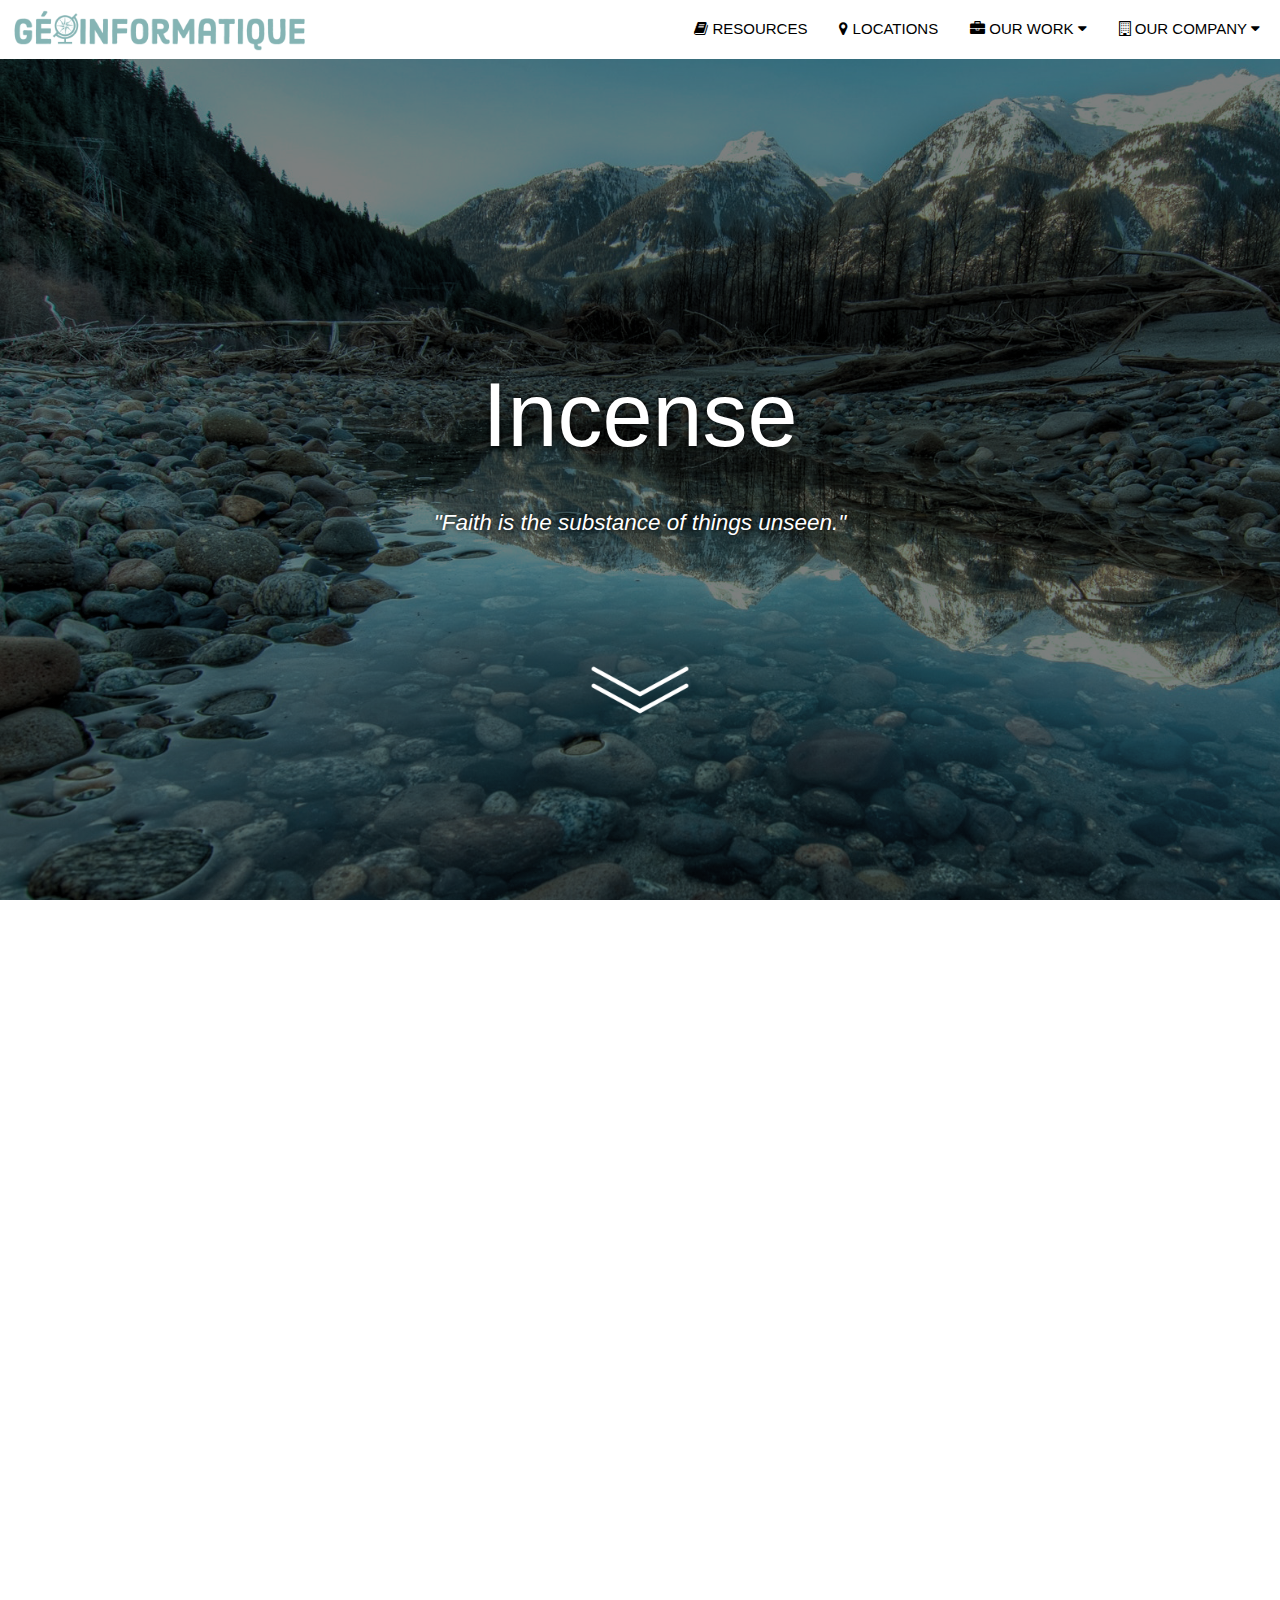
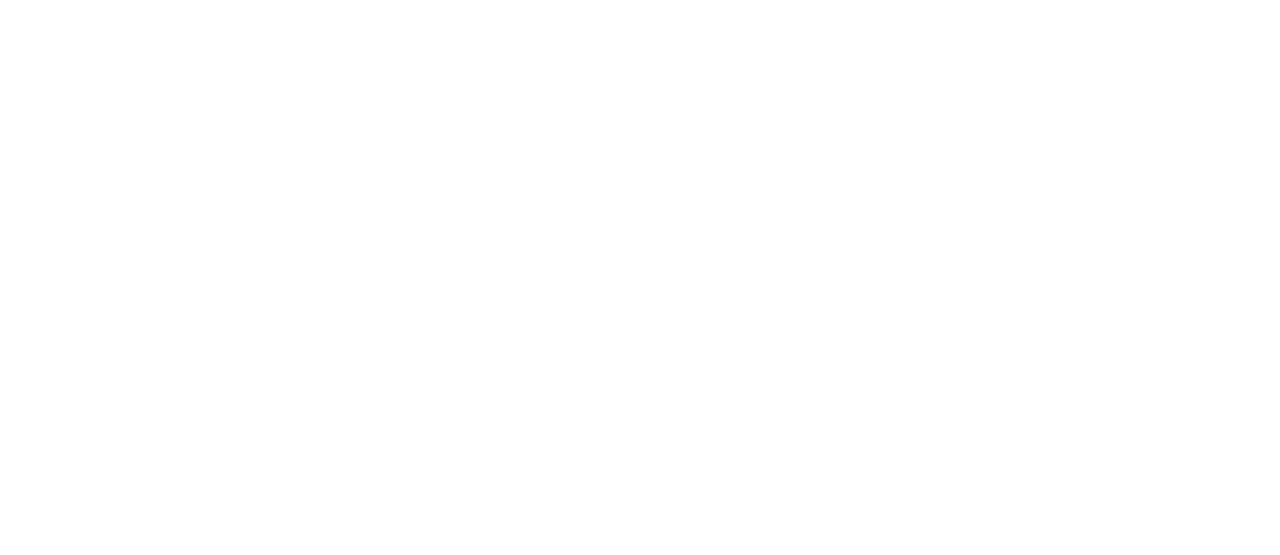
<file: index.html>
<!DOCTYPE html>
  <!-- index.html -->
  <!-- Authors: Alabaster -->
  <!-- Date Created: 2024-02-19 -->
  <!-- Alabaster Blog called Incense. I was thinking about calling it "Substance" but that might come off as the wrong message -->
  <html lang="en">
    <!-- header -->
    <head>
      <title>Incense &#124; Alabaster</title>
      <link rel="icon" type="image/png" href="images/favicon.png"/>
      <!-- html unicode --> 
      <meta charset="UTF-8">
      <!-- viewport --> 
      <meta name="viewport" content="width=device-width, initial-scale=1.0">
      <!-- w3school style sheet link --> 
      <link rel="stylesheet" href="https://www.w3schools.com/w3css/4/w3.css">
      <!-- google fonts - specifically to Raleway font --> 
      <link rel="stylesheet" href="https://fonts.googleapis.com/css?family=Raleway">
      <!-- icon library -->
      <link rel="stylesheet" href="https://cdnjs.cloudflare.com/ajax/libs/font-awesome/4.7.0/css/font-awesome.min.css">
      <!-- style sheet link --> 
      <link rel="stylesheet" href="CSS/mystyles.css">
    </head>
    <!-- end of head -->
    
    <!-- body -->   
    <body>
      <a id="top"></a>
      <!-- class attribute, groups all elements in this class together. -->
      <div class="logo"> 
        <!-- a href, links user to the index.html page when the logo is clicked on. -->
        <a href="index.html"><img src="images/logo.png" alt="logo"></a> 
      </div>
      <!-- end of logo class -->
      
      <!-- class attribute, groups all elements in this class together. -->
      <!-- id refers to the unique page and applies to that single element (myTopnav). -->
      <div class="topnav" id="myTopnav"> 
         
      <!-- class attribute, groups all elements in this class together. -->  
      <div class="dropdown"> 
          <!-- drop down button for Our Company. -->
          <!-- i class refers to icons used in the dropdown. -->
          <button class="dropbtn"><i class="fa fa-building-o"></i> OUR COMPANY 
          <i class="fa fa-caret-down"></i>
      </button>
      <!-- end of first button class -->

      <!-- class attribute, groups all elements in this class together. -->  
      <!-- a href, links user to the multiple pages of Our Company -->
      <!-- drop down content for Our Company includes: About Us, Testimonials and Staff. -->
      <!-- i class refers to icons used in the dropdown. -->  
      <div class="dropdown-content">
          <a href="about.html"><i class="fa fa-info-circle"></i> ABOUT US</a>
          <a href="testimonials.html"><i class="fa fa-commenting-o"></i> TESTIMONIALS</a>
          <a href="team.html"><i class="fa fa-user"></i> STAFF</a>
      </div>
      </div>
      <!-- end of first dropdown content -->

      <!-- class attribute, groups all elements in this class together. -->    
      <div class="dropdown">
          <!-- drop down button -->
          <!-- i class refers to icons used in the dropdown -->
          <button class="dropbtn"><i class="fa fa-briefcase"></i> OUR WORK
          <i class="fa fa-caret-down"></i>
      </button>
      <!-- end of second button class -->
        
      <!-- class attribute, groups all elements in this class together. -->  
      <!-- a href, links user to the multiple pages -->
      <!-- drop down content -->
      <!-- i class refers to icons used in the dropdown -->    
      <div class="dropdown-content">
          <a href="services.html"><i class="fa fa-th"></i> SERVICES</a>
          <a href="projects.html"><i class="fa fa-image"></i> GALLERY</a> 
      </div>
      </div> 
      <!-- end of second dropdown content -->   

      <!-- a href, links user to the pages of Locations and Resources --> 
      <!-- i class refers to icons used in the nav -->   
      <a href="locations.html"><i class="fa fa-map-marker"></i> LOCATIONS</a>
      <a href="resources.html"><i class="fa fa-book"></i> RESOURCES</a>
        
      <!-- void in JavaScript is an operator that evaluates the expression and return the undefined. -->  
      <!-- onlcick executes Javascript when the button is clicked. -->
      <a href="javascript:void(0);" class="icon" onclick="myFunction()">&#9776;</a>
      </div>
      <!-- end div for top nav bar -->     
      <!-- class attribute, groups all elements in this class together. -->  
      <div class="hero-image">
      <div class="slogan">
          <!-- h1 tag for the slogan -->
          <h1>Incense</h1>
          <!-- paragraph tag for the slogan -->
          <p>"Faith is the substance of things unseen."<p>
      </div> 
      <!-- class attribute, groups all elements in this class together. -->    
      <div class="button-arrow">
          <a href="#about"><img src="images/arrowbutton.png" alt="arrow button"></a>
      </div>
      </div> 
      <!-- end div for hero image -->
      
      <!-- class attribute, groups all elements in this class together. -->
      <!-- id refers to the unique page and applies to that single element -->
      <div class="w3-container-about" id="about">
      <!-- class attribute, groups all elements in this class together. -->  
      <div class="w3-row">
      <!-- class attribute, groups all elements in this class together. -->  
      <div class="w3-col m6">
          <!-- class attribute, groups all elements in this class together - h3 class refering to the title. -->
          <h3 class="title-about">About Us.</h3>
          <!-- p tag for the about section -->
          <p>Welcome to G&#233;oinformatique! We’re a Canadian based GIS Consulting firm, with multiple offices across the nation. 
          We thrive in developing personal professional relationships with our clients and meeting their satisfactory needs with ideas and projects they need to bring to life. 
          If you’re interested in learning more on how G&#233;oinformatique was formed, and our goals for meeting our clients essentials, click below for more.
          </p>
       <!-- a href, the button links to the about.html page. --> 
       <p><a href="about.html" class="button-about">Learn More About Us.</a></p>
      </div>
      <!-- class attribute, groups all elements in this class together. -->   
      <div class="w3-col m6">
          <!-- img class and refers to the about us image. -->
          <img class="w3-image w3-large" src="images/aboutus.jpg" alt="People sitting around a table.">
      </div>
      </div>
      </div>
      <!-- end div for the about section for the index -->   
      <!-- class attribute, groups all elements in this class together. -->
      <!-- id refers to the unique page and applies to that single element (services). -->
      <div class="w3-container-services" id="services">
      <!-- class attribute, groups all elements in this class together. -->  
      <div class="w3-center-services">SERVICES.</div>
      <!-- class attribute, groups all elements in this class together. -->  
      <div class="w3-center-services-tag">Services G&#233;oinformatique can do for you!</div>
      <!-- class attribute, groups all elements in this class together. --> 
      <div class="w3-row-padding w3-center">
      <!-- class attribute, groups all elements in this class together. -->  
      <div class="w3-third">
          <!-- i class refers to icons used in the dropdown --> 
          <i class="fa fa-map w3-margin-bottom w3-jumbo" aria-hidden="true"></i>
          <!-- paragraph class -->
          <p class="w3-large">Mapping.</p>
          <!-- paragraph tag for mapping -->
          <p>Multiple mapping techniques for various analytic purposes &#8211; including: site suitability, urban modeling, 
          blue prints, online mapping applications and more. 
          </p>
      </div>
      <!-- class attribute, groups all elements in this class together. -->  
      <div class="w3-third">
          <!-- i class refers to icons used in the dropdown --> 
          <i class="fa fa-database w3-margin-bottom w3-jumbo" aria-hidden="true"></i>
          <!-- paragraph class -->
          <p class="w3-large">Surveying and Data Collection.</p>
          <!-- paragraph tag for surveying -->
          <p>When you don't have the information you need to make your analysis, we can help you determine what data you need and how to best obtain it. For your convenience, our in&#8211;house surveying team is able to collect accurate datasets for you.</p>
     </div>
     <!-- class attribute, groups all elements in this class together. -->   
     <div class="w3-third">
         <!-- i class refers to icons used in the dropdown -->
         <i class="fa fa-arrows w3-margin-bottom w3-jumbo" aria-hidden="true"></i>
         <!-- paragraph class -->
         <p class="w3-large">Satellite Imagery Analysis.</p>
         <!-- paragraph tag satellite imagery -->
         <p>With our in house staff we're able to collect and analyze data with our satellite imagery analysis.</p>
     </div>
     </div>
     </div>
      <!-- end div for the services section for the index -->   
      <!-- class attribute, groups all elements in this class together. --> 
      <div class="footer-container">
        <!-- footer. -->  
        <footer>
            <p>
            <!-- a href, when clicked on - user will be brought to linkedin.com -->  
            <a href="https://www.linkedin.com/"><img src="images/linkedin.png" alt="Linkedin"></a>
            <p><a id="topbutton" href="#top">Back to Top</a></p>
            <!-- copyright. -->  
            <p>Copyright &#169; Alabaster 2024.</p>
        </footer>
        <!-- end of the footer. -->    
      </div> 
      <!-- end div for the footer -->
      
      <!-- Calling Javascript file added -->
      <script src="JS/javascript.js"></script>

    </body>
    <!-- end of body -->    
  </html>
  <!-- end of html -->
</file>
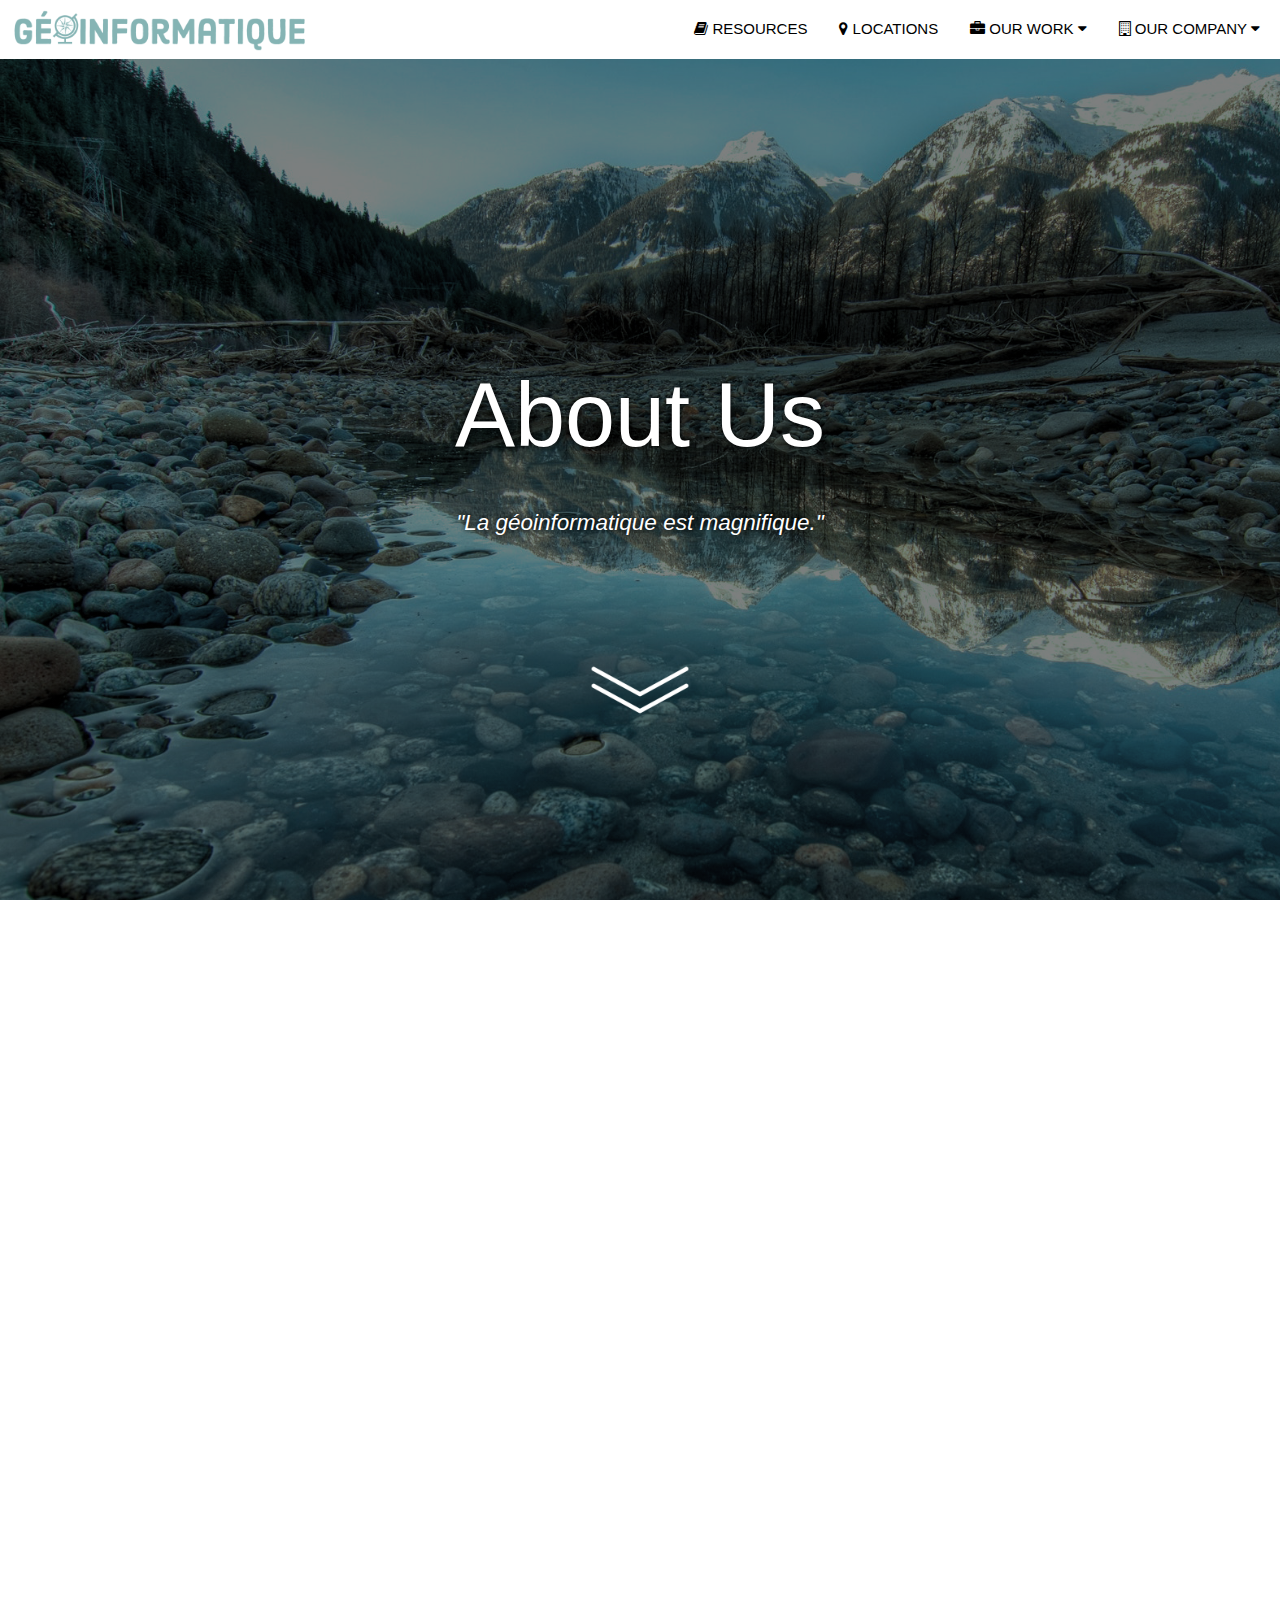
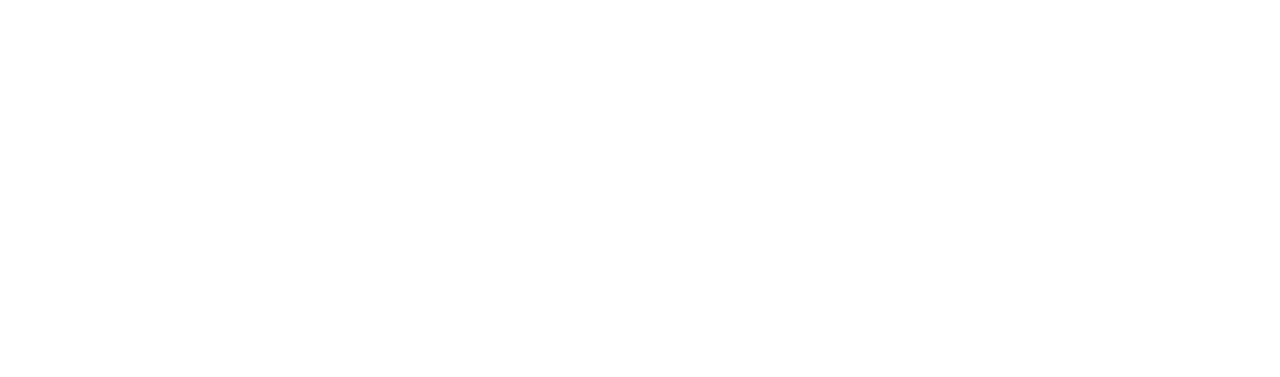
<file: about.html>
<!DOCTYPE html>
  <!-- beginning of html -->
  <html lang="en">
    <!-- beginning of head -->
    <head>
      <!-- title changed by Aida on November 16th -->
      <title>About Us - G&#233;oinformatique.</title>
      <!-- fav icon added by Aida on November 16th -->
      <link rel="icon" type="image/png" href="images/favicon.png"/>
      <!-- html unicode --> 
      <meta charset="UTF-8">
      <!-- viewport --> 
      <meta name="viewport" content="width=device-width, initial-scale=1.0">
      <!-- w3school style sheet link --> 
      <link rel="stylesheet" href="https://www.w3schools.com/w3css/4/w3.css">
      <!-- google fonts - specifically to Raleway font --> 
      <link rel="stylesheet" href="https://fonts.googleapis.com/css?family=Raleway">
      <!-- icon library -->
      <link rel="stylesheet" href="https://cdnjs.cloudflare.com/ajax/libs/font-awesome/4.7.0/css/font-awesome.min.css">
      <!-- style sheet link --> 
      <link rel="stylesheet" href="CSS/mystyles.css">
    </head>
    <!-- end of head -->
    
    <!-- beginning of body -->   
    <body>
     <!-- ************************
      - Owner: Aida Tuhcic 
      - Original Date: December 7th
      - Date Changed: December 9th 
      - Changes done on December 7th: Added a new functional navigation header that has been assisted with JavaScript. The new nav bar
        is mostly made from pure HTML, CSS and JavaScript. When the user resizes the webpage, the nav will resize to 
        a user friendly interface. 
      - Changes done on December 9th: Added multiple comments and edited links for the nav. 
      - Purpose: The purpose of implementing this code is to demonstrate our knowledge of HTML, CSS and JavaScript that we learnt
        in class. Also, to provide a user friendly experience.
      - Sources: Some elements are derived from https://www.w3schools.com/howto/howto_css_dropdown_navbar.asp
      ************************ -->
      <!-- Nav bar links and icons by Rebecca Wilkins -->
      <!-- ************************
      - Owner: Aida Tuhcic 
      - Date: November 15th
      - Changes done on November 15th: Added the logo png in the template. 
      - Purpose: The purpose of the logo is to create a professional image for the webpage. The image is a nice tone of teal blue, 
      as we wanted our company to be associated with a calm blue colour with an Earthy tone. 
      - Sources: I, the author Aida, created the logo image. 
      ************************ -->
      <a id="top"></a> <!-- edited to work again by Sunayana 9 Dec, 2021 -->
      <!-- class attribute, groups all elements in this class together. -->
      <div class="logo"> 
        <!-- a href, links user to the index.html page when the logo is clicked on. -->
        <a href="index.html"><img src="images/logo.png" alt="logo"></a> 
      </div>
      <!-- end of logo class -->
      
      <!-- class attribute, groups all elements in this class together. -->
      <!-- id refers to the unique page and applies to that single element (myTopnav). -->
      <div class="topnav" id="myTopnav"> 
         
      <!-- class attribute, groups all elements in this class together. -->  
      <div class="dropdown"> 
          <!-- drop down button for Our Company. -->
          <!-- i class refers to icons used in the dropdown. -->
          <button class="dropbtn"><i class="fa fa-building-o"></i> OUR COMPANY 
          <i class="fa fa-caret-down"></i>
      </button>
      <!-- end of first button class -->

      <!-- class attribute, groups all elements in this class together. -->  
      <!-- a href, links user to the multiple pages of Our Company -->
      <!-- drop down content for Our Company includes: About Us, Testimonials and Staff. -->
      <!-- i class refers to icons used in the dropdown. -->  
      <div class="dropdown-content">
          <a href="about.html"><i class="fa fa-info-circle"></i> ABOUT US</a>
          <a href="testimonials.html"><i class="fa fa-commenting-o"></i> TESTIMONIALS</a>
          <a href="team.html"><i class="fa fa-user"></i> STAFF</a>
      </div>
      </div>
      <!-- end of first dropdown content -->

      <!-- class attribute, groups all elements in this class together. -->    
      <div class="dropdown">
          <!-- drop down button for Our Work -->
          <!-- i class refers to icons used in the dropdown -->
          <button class="dropbtn"><i class="fa fa-briefcase"></i> OUR WORK
          <i class="fa fa-caret-down"></i>
      </button>
      <!-- end of second button class -->
        
      <!-- class attribute, groups all elements in this class together. -->  
      <!-- a href, links user to the multiple pages of Our Work -->
      <!-- drop down content for Our Company includes: Services and Gallery. -->
      <!-- i class refers to icons used in the dropdown -->    
      <div class="dropdown-content">
          <a href="services.html"><i class="fa fa-th"></i> SERVICES</a>
          <a href="projects.html"><i class="fa fa-image"></i> GALLERY</a> 
      </div>
      </div> 
      <!-- end of second dropdown content -->   

      <!-- a href, links user to the pages of Locations and Resources --> 
      <!-- i class refers to icons used in the nav -->   
      <a href="locations.html"><i class="fa fa-map-marker"></i> LOCATIONS</a>
      <a href="resources.html"><i class="fa fa-book"></i> RESOURCES</a>
        
      <!-- void in JavaScript is an operator that evaluates the expression and return the undefined. -->  
      <!-- onlcick executes Javascript when the button is clicked. -->
      <a href="javascript:void(0);" class="icon" onclick="myFunction()">&#9776;</a>
      </div>
      <!-- end div for top nav bar -->
      <!--** End Owner: Aida Tuhcic ***-->
     
      <!-- Header with full-height image by Sunayana -->
      <!-- inspiration from w3schools https://www.w3schools.com/html/html_images.asp> -->
      
      <!-- ************************
      - Owner: Aida Tuhcic 
      - Original Date: November 15th
      - Changes done on December 15th: Created a slogan and arrow button. 
      - Changes done on December 7th: Added a new hero image and added multiple comments.
      - Purpose: The purpose is for the user to be greeted by the image, when they first enter the site. Primarily used for 
      aesthetic purposes, and we wanted to show our use of pure HTML and CSS. We chose this hero image as it was a beautiful 
      mix of land, water and sky. As well, the purpose of the slogan is for the company to have a catchy, but professional catch phrase. 
      - Sources: The hero image is from https://pixabay.com/photos/bc-beautiful-beauty-blue-british-3826680/ 
      Photographer and Uploader of the image from PixaBay used: jameswheeler (Free for commercial use.) 
      We also used https://www.w3schools.com/howto/howto_css_hero_image.asp as inspiration. 
      The slogan and arrow button are created by me, Aida Tuhcic.
      ************************ -->
      <!-- class attribute, groups all elements in this class together. -->  
      <div class="hero-image">
      <div class="slogan">
          <!-- h1 tag for the slogan -->
          <h1>About Us</h1>
          <!-- paragraph tag for the slogan -->
          <p>"La g&#233;oinformatique est magnifique."<p>
      </div> 
      <!-- class attribute, groups all elements in this class together. -->    
      <div class="button-arrow">
          <!-- a href, when clicked on, the user will go be brought to the about section of the index page. -->
          <a href="#about"><img src="images/arrowbutton.png" alt="arrow button"></a>
      </div>
      </div> 
      <!-- end div for hero image -->
      <!--** End Owner: Aida Tuhcic ***-->

<!-- ************************
    - Owner: Sunayana Sashikumar 
    - Date: December 6th 
    - From: https://stackoverflow.com/questions/6303964/javascript-open-a-given-url-in-a-new-tab-by-clicking-a-button
            https://www.w3docs.com/snippets/html/how-to-make-button-onclick-in-html.html
    ************************ --> 
  
 <div class="who" id="about">
  <div class="part1">
    <p> G&#233;oinformatique is a GIS consulting firm that was established in 2021 by four recent graduates of the GIS program at Fleming college. 
    After working within the industry for a few years, we understood that large companies do not allow for a human connection between consultants and clients. 
    We started this consulting firm to ensure that the client feels cared for while getting the best service possible at an affordable rate. 
    We wanted to ensure that GIS was not only restricted to large organisations but could be an accessible and affordable option for everyday people and small organisations. 
    In addition, we strive every day to solve these issues while being aware of and trying to reduce our impact on the planet by offering remote consulting. 
    </p>
   </div>
  <div class="part2"> 
    <p> We specialize in creating interactive maps, analyzing areas to establish the best solution, web GIS program creation and upkeep, database design, field data collection with GPS and remote sensing analysis. 
    We have had a range of clients from the public and private sector that we have been working with since our inception.  
    </p>
   </div>
  <div class="vision">
   <h3> OUR VISION </h3> 
    <p> Our team works towards establishing an environment where GIS is not considered a novelty but rather is regarded a simple and easy solution to solve issues. </p>
   </div>
  <div class="mission">
   <h3> OUR MISSION </h3> 
    <p>To deliver the best and most affordable services with a human impact.</p>
   </div>
</div> 
<!-- demonstration of working jQuery, added by Sunayana Sashikumar, 6 Dec 2021-->      
<div class="cont"><input type="button" value="Contact Us" onclick="window.location.href='locations.html';"/></div>
  
<!--** End Owner: Sunayana Sashikumar ***-->

      <!-- Footer by Terrie-Ann. Inspired by w3schools startup template -->
      <!-- Social media icons updated by Terrie-Ann 16/11/2021 -->
      <!--Footer layout and contents updated by Terrie-Ann 17/11/2021 -->
      
      <!-- ************************
      - Owner: Aida Tuhcic 
      - Original Date: November 16th
      - Changes done on December 7th: Added new png images to the footer.
      - Changes done on December 9th: Added multiple new comments to the footer.
      - Purpose: The purpose of implementing this code is to demonstrate our knowledge of HTML, CSS and JavaScript that we learnt
      in class. As well, the footer is to display that the user has reached the end of the page. 
      - Sources: The pngs are from https://www.iconsdb.com/ (Free for commercial use.) 
      Inspiration is also from https://www.w3schools.com/w3css/tryw3css_templates_startup.htm
      ************************ -->
      <!-- class attribute, groups all elements in this class together. --> 
      <div class="footer-container">
        <!-- beginning of the footer. -->  
        <footer>
            <p> <!--icon links fixed by Terrie-Ann 16/11/2021-->
            <!-- a href, when clicked on - user will be brought to facebook.com -->  
            <a href="https://www.facebook.com/"><img src="images/facebook.png" alt="Facebook"></a>
            <!-- a href, when clicked on - user will be brought to instagram.com -->   
            <a href="https://www.instagram.com/"><img src="images/instagram.png" alt="Instagram"></a>
            <!-- a href, when clicked on - user will be brought to twitter.com -->  
            <a href="https://twitter.com/"><img src="images/twitter.png" alt="Twitter"></a>
            <!-- a href, when clicked on - user will be brought to linkedin.com -->  
            <a href="https://www.linkedin.com/"><img src="images/linkedin.png" alt="Linkedin"></a>
            <!-- a href, links back to the top of the index web page, added by Sunayana -->
            <!-- issues fixed using this link: https://stackoverflow.com/questions/32102747/how-to-make-a-back-to-top-button-using-css-and-html-only/32102822 -->
            <p><a id="topbutton" href="#top">Back to Top</a></p>
            <!--** End Owner: Sunayana Sashikumar **-->
            <!-- copyright. -->  
            <p>Copyright &#169; G&#233;oinformatique 2021.</p>
        </footer>
        <!-- end of the footer. -->    
      </div> 
      <!-- end div for the footer -->
      <!--** End Owner: Aida Tuhcic ***-->
      
      <!-- Calling Javascript file added by Aida on December 7th, 2021. -->
      <script src="JS/javascript.js"></script>

    </body>
    <!-- end of body -->    
  </html>
  <!-- end of html -->
</file>
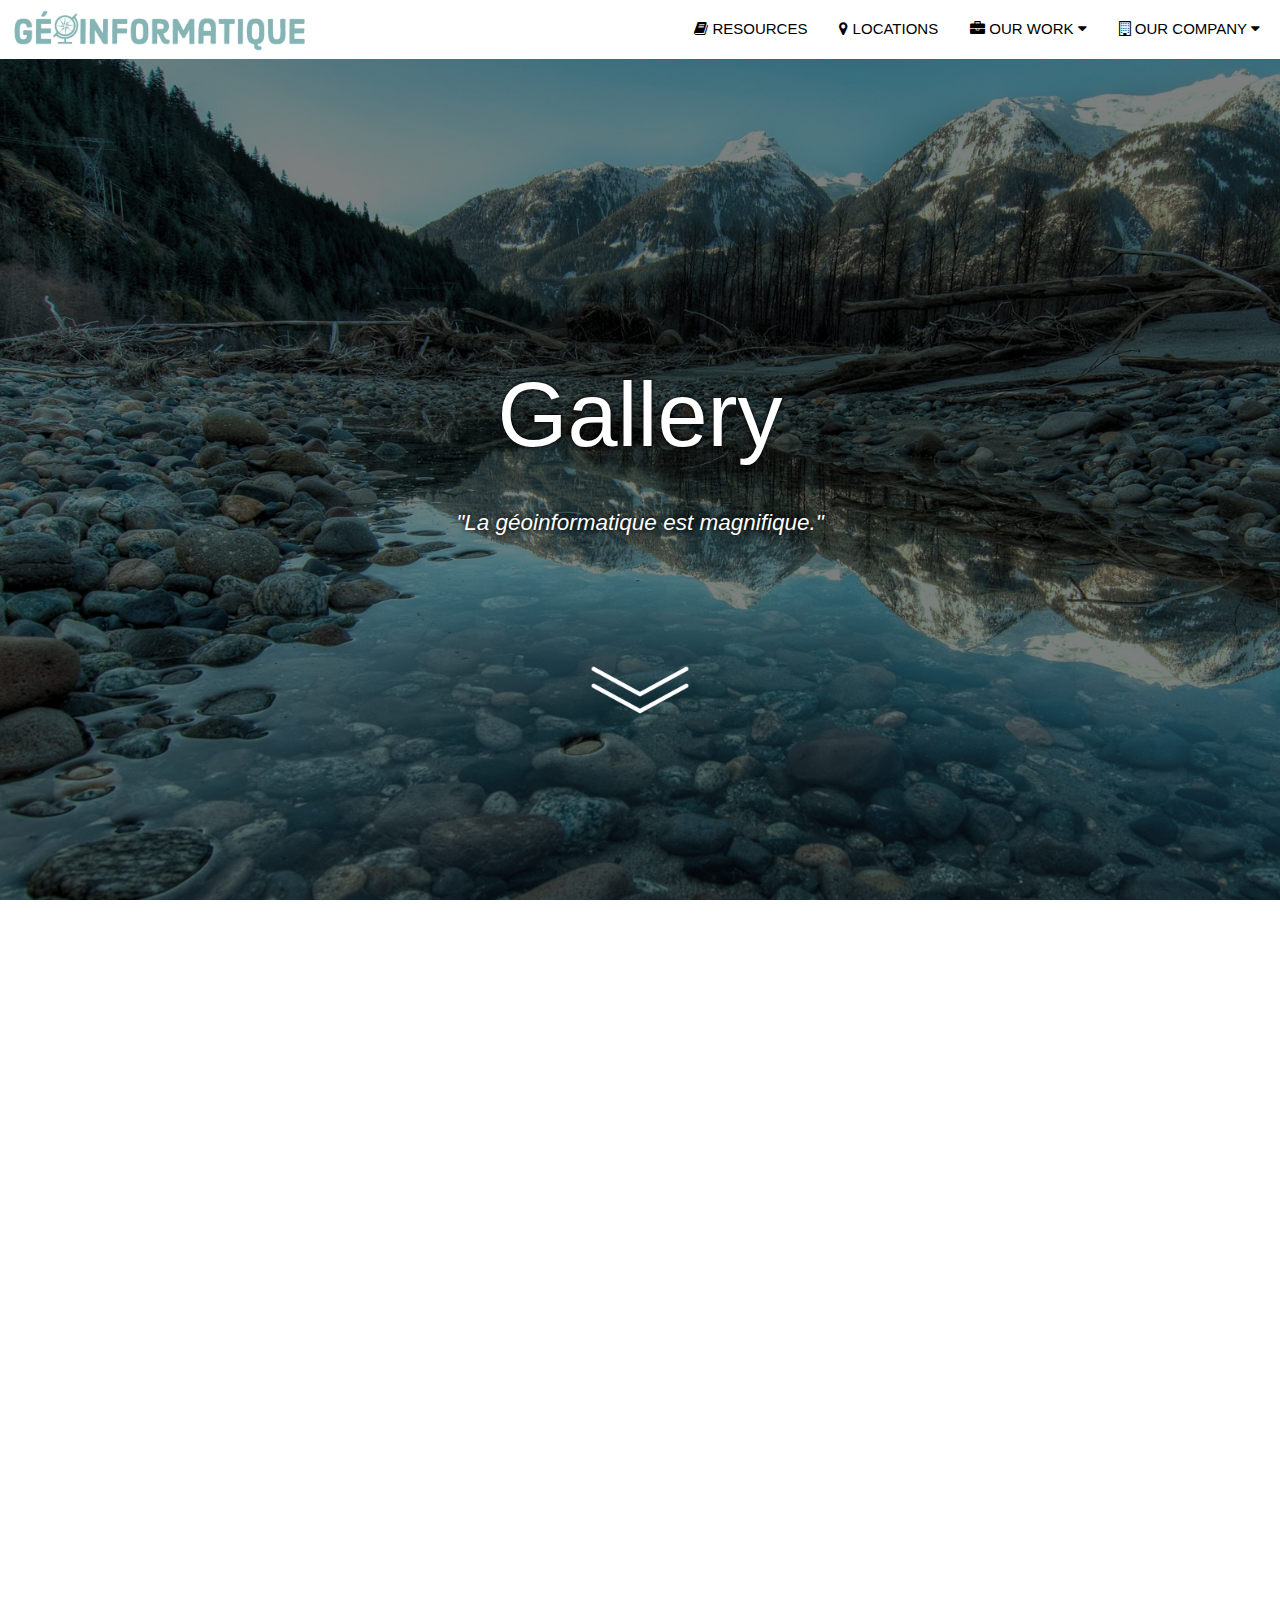
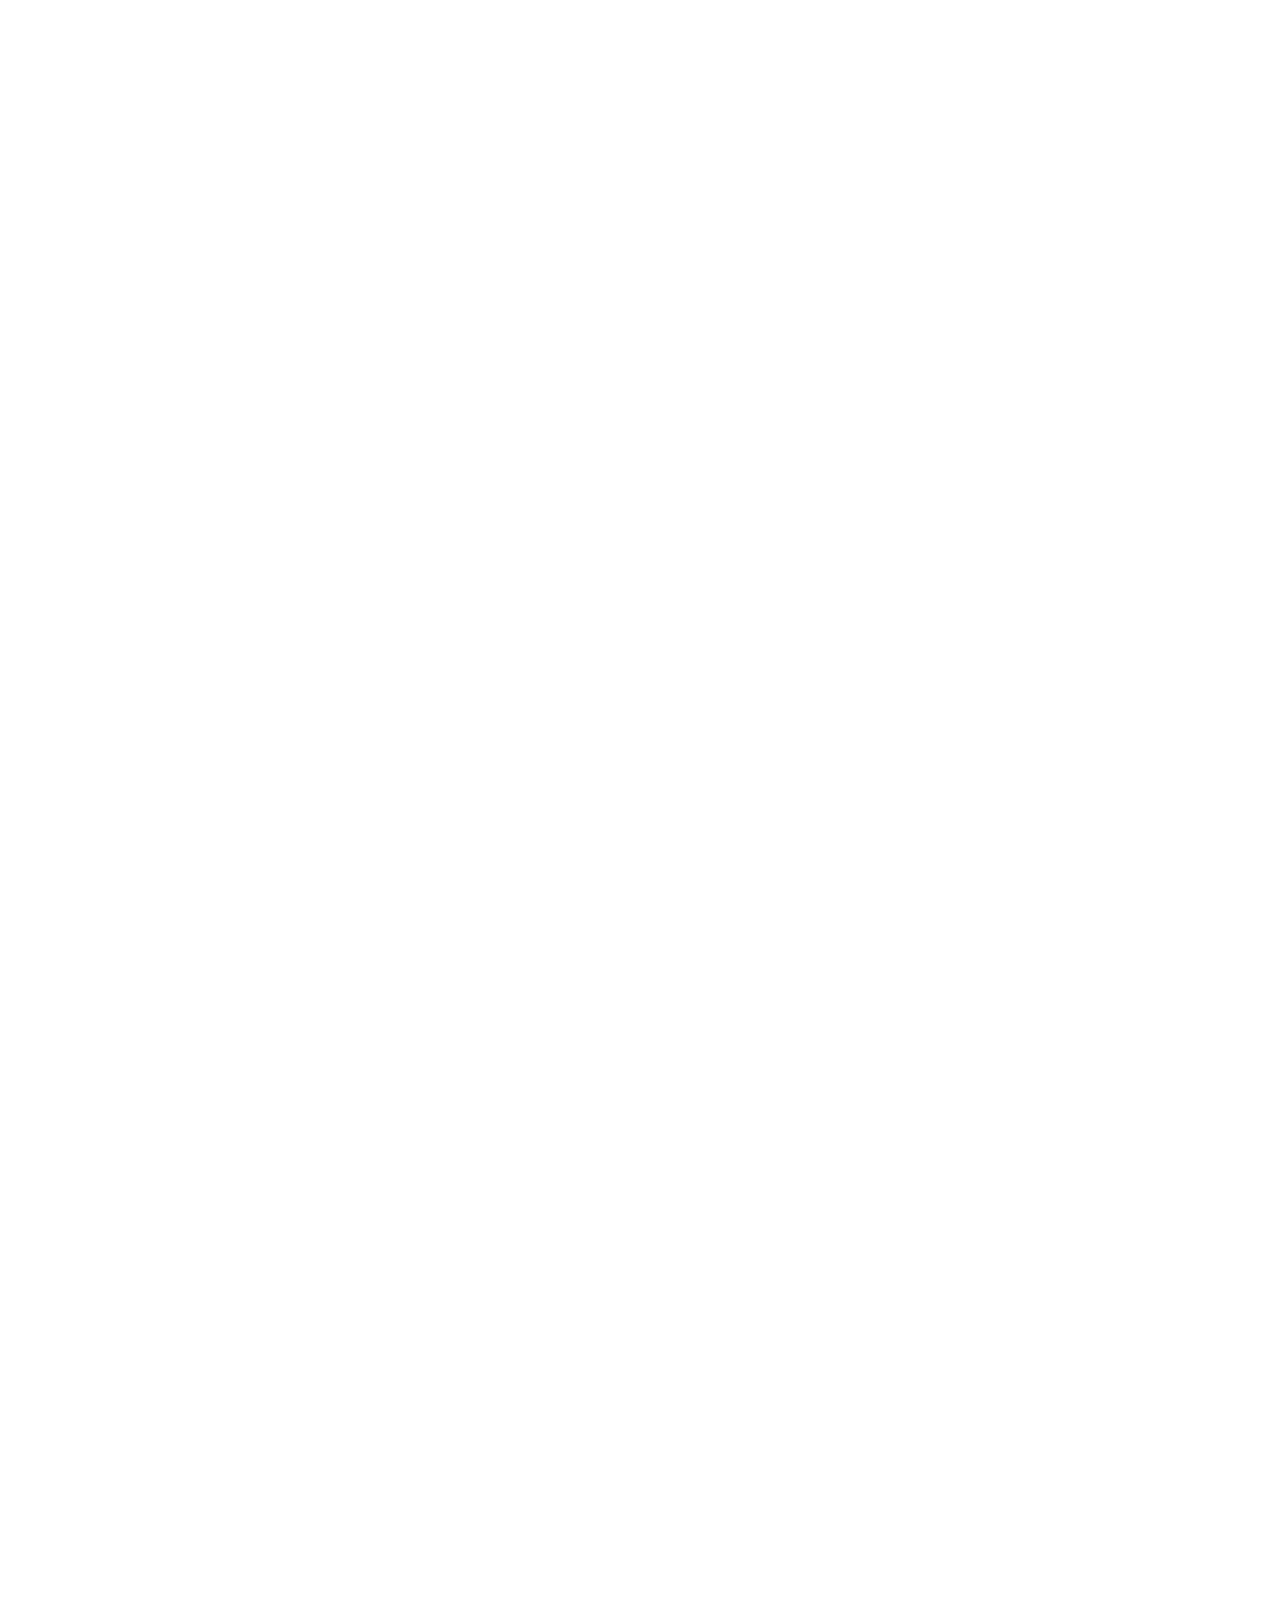
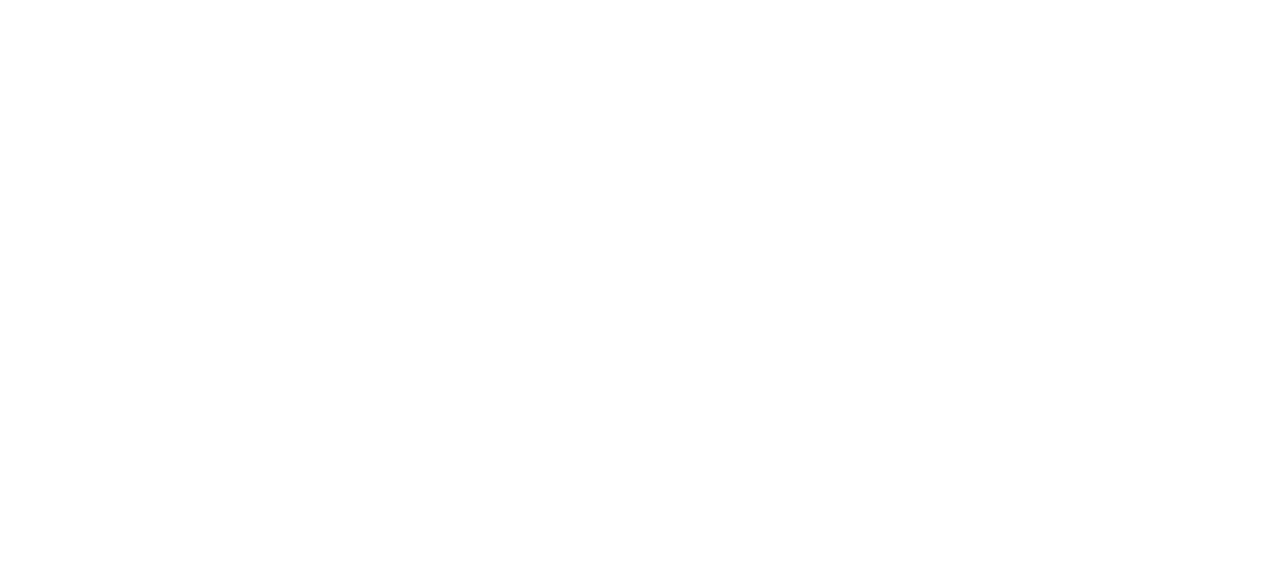
<file: projects.html>
<!DOCTYPE html> <!--*****Projects Gallery page Owner: Terrie-Ann
    Updated December 09, 2021*****-->
  <!-- beginning of html -->
  <html lang="en">
    <!-- beginning of head -->
    <head>
      <!-- title changed by Aida on November 16th -->
      <title>Gallery - G&#233;oinformatique.</title>
      <!-- fav icon added by Aida on November 16th -->
      <link rel="icon" type="image/png" href="images/favicon.png"/>
      <!-- html unicode --> 
      <meta charset="UTF-8">
      <!-- viewport --> 
      <meta name="viewport" content="width=device-width, initial-scale=1.0">
      <!-- w3school style sheet link --> 
      <link rel="stylesheet" href="https://www.w3schools.com/w3css/4/w3.css">
      <!-- google fonts - specifically to Raleway font --> 
      <link rel="stylesheet" href="https://fonts.googleapis.com/css?family=Raleway">
      <!-- icon library -->
      <link rel="stylesheet" href="https://cdnjs.cloudflare.com/ajax/libs/font-awesome/4.7.0/css/font-awesome.min.css">
      <!-- style sheet link --> 
      <link rel="stylesheet" href="CSS/mystyles.css">
    </head>
    <!-- end of head -->
    
    <!-- beginning of body -->   
    <body>
     <!-- ************************
      - Owner: Aida Tuhcic 
      - Original Date: December 7th
      - Date Changed: December 9th 
      - Changes done on December 7th: Added a new functional navigation header that has been assisted with JavaScript. The new nav bar
        is mostly made from pure HTML, CSS and JavaScript. When the user resizes the webpage, the nav will resize to 
        a user friendly interface. 
      - Changes done on December 9th: Added multiple comments and edited links for the nav. 
      - Purpose: The purpose of implementing this code is to demonstrate our knowledge of HTML, CSS and JavaScript that we learnt
        in class. Also, to provide a user friendly experience.
      - Sources: Some elements are derived from https://www.w3schools.com/howto/howto_css_dropdown_navbar.asp
      ************************ -->
      <!-- Nav bar links and icons by Rebecca Wilkins -->
      <!-- ************************
      - Owner: Aida Tuhcic 
      - Date: November 15th
      - Changes done on November 15th: Added the logo png in the template. 
      - Purpose: The purpose of the logo is to create a professional image for the webpage. The image is a nice tone of teal blue, 
      as we wanted our company to be associated with a calm blue colour with an Earthy tone. 
      - Sources: I, the author Aida, created the logo image. 
      ************************ -->
      <a id="top"></a> <!-- edited to work again by Sunayana 9 Dec, 2021 -->
      <!-- class attribute, groups all elements in this class together. -->
      <div class="logo"> 
        <!-- a href, links user to the index.html page when the logo is clicked on. -->
        <a href="index.html"><img src="images/logo.png" alt="logo"></a> 
      </div>
      <!-- end of logo class -->
      
      <!-- class attribute, groups all elements in this class together. -->
      <!-- id refers to the unique page and applies to that single element (myTopnav). -->
      <div class="topnav" id="myTopnav"> 
         
      <!-- class attribute, groups all elements in this class together. -->  
      <div class="dropdown"> 
          <!-- drop down button for Our Company. -->
          <!-- i class refers to icons used in the dropdown. -->
          <button class="dropbtn"><i class="fa fa-building-o"></i> OUR COMPANY 
          <i class="fa fa-caret-down"></i>
      </button>
      <!-- end of first button class -->

      <!-- class attribute, groups all elements in this class together. -->  
      <!-- a href, links user to the multiple pages of Our Company -->
      <!-- drop down content for Our Company includes: About Us, Testimonials and Staff. -->
      <!-- i class refers to icons used in the dropdown. -->  
      <div class="dropdown-content">
          <a href="about.html"><i class="fa fa-info-circle"></i> ABOUT US</a>
          <a href="testimonials.html"><i class="fa fa-commenting-o"></i> TESTIMONIALS</a>
          <a href="team.html"><i class="fa fa-user"></i> STAFF</a>
      </div>
      </div>
      <!-- end of first dropdown content -->

      <!-- class attribute, groups all elements in this class together. -->    
      <div class="dropdown">
          <!-- drop down button for Our Work -->
          <!-- i class refers to icons used in the dropdown -->
          <button class="dropbtn"><i class="fa fa-briefcase"></i> OUR WORK
          <i class="fa fa-caret-down"></i>
      </button>
      <!-- end of second button class -->
        
      <!-- class attribute, groups all elements in this class together. -->  
      <!-- a href, links user to the multiple pages of Our Work -->
      <!-- drop down content for Our Company includes: Services and Gallery. -->
      <!-- i class refers to icons used in the dropdown -->    
      <div class="dropdown-content">
          <a href="services.html"><i class="fa fa-th"></i> SERVICES</a>
          <a href="projects.html"><i class="fa fa-image"></i> GALLERY</a> 
      </div>
      </div> 
      <!-- end of second dropdown content -->   

      <!-- a href, links user to the pages of Locations and Resources --> 
      <!-- i class refers to icons used in the nav -->   
      <a href="locations.html"><i class="fa fa-map-marker"></i> LOCATIONS</a>
      <a href="resources.html"><i class="fa fa-book"></i> RESOURCES</a>
        
      <!-- void in JavaScript is an operator that evaluates the expression and return the undefined. -->  
      <!-- onlcick executes Javascript when the button is clicked. -->
      <a href="javascript:void(0);" class="icon" onclick="myFunction()">&#9776;</a>
      </div>
      <!-- end div for top nav bar -->
      <!--** End Owner: Aida Tuhcic ***-->
     
      <!-- Header with full-height image by Sunayana -->
      <!-- inspiration from w3schools https://www.w3schools.com/html/html_images.asp> -->
      
      <!-- ************************
      - Owner: Aida Tuhcic 
      - Original Date: November 15th
      - Changes done on December 15th: Created a slogan and arrow button. 
      - Changes done on December 7th: Added a new hero image and added multiple comments.
      - Purpose: The purpose is for the user to be greeted by the image, when they first enter the site. Primarily used for 
      aesthetic purposes, and we wanted to show our use of pure HTML and CSS. We chose this hero image as it was a beautiful 
      mix of land, water and sky. As well, the purpose of the slogan is for the company to have a catchy, but professional catch phrase. 
      - Sources: The hero image is from https://pixabay.com/photos/bc-beautiful-beauty-blue-british-3826680/ 
      Photographer and Uploader of the image from PixaBay used: jameswheeler (Free for commercial use.) 
      We also used https://www.w3schools.com/howto/howto_css_hero_image.asp as inspiration. 
      The slogan and arrow button are created by me, Aida Tuhcic.
      ************************ -->
      <!-- class attribute, groups all elements in this class together. -->  
      <div class="hero-image">
      <div class="slogan">
          <!-- h1 tag for the slogan -->
          <h1>Gallery</h1>
          <!-- paragraph tag for the slogan -->
          <p>"La g&#233;oinformatique est magnifique."<p>
      </div> 
      <!-- class attribute, groups all elements in this class together. -->    
      <div class="button-arrow">
          <!-- a href, when clicked on, the user will go be brought to the about section of the index page. -->
          <a href="#about"><img src="images/arrowbutton.png" alt="arrow button"></a>
      </div>
      </div> 
      <!-- end div for hero image -->
      <!--** End Owner: Aida Tuhcic ***-->
  
    
    
    <!-- ********Summary of compny milestones projects with images
        Owner: Terrie-Ann 07/12/2021 ****** -->
    <div class="container" id="about">
        <h3 class="team">PROJECTS GALLERY</h3>
        <p>We are proud of our myriads of projects completed over the years and we are excited about the ones to come. Our team and partners enjoy collaborating as we embark on these journeys with our clients.
            Here is a list of our milestone projects.
            </p>
          <h4 class= "textalign">Upcoming Projects</h4>
          <div class="row">
            <div class="column">
            <div class="map">
              <a target="_blank" href="images/certificate.png">
                <img src="images/certificate.png" alt="Certification">
              </a>
              <div class="desc">Geospatial Certification &#8211; December 2021
                <p>This is not your typical certificate. Upgrade your credentials by adding an interesting new field or improve on your already impressive resume.</p>
                
              </div>
            </div>
            </div>
          <!-- *****Separate columns (cards) for each image (milestone)******-->
            <div class="column">
              <div class="map">
              <a target="_blank" href="images/RiceLake.png">
                <img src="images/RiceLake.png" alt="RiceLake">
              </a>
              <div class="desc">The art of Aerial Surveys &#8211; January 2022
                <p>A journey into mapping the land boundaries from the sky. Join our team as we take mapping to the skies.</p>
              </div>
              </div>
            </div>
          </div>

        <h4 class= "textalign">Ongoing Projects</h4>
        <div class="row">
          <div class="column">
          <div class="map">
            <a target="_blank" href="images/Kingston.png">
              <img src="images/Kingston.png" alt="Kingston">
            </a>
            <div class="desc">Cyber Security Control Assessment &#8211; December 2021 - January 2022
                <p>Protecting your database is our business. Get a lock for your GIS software to which only you have the key.</p>
              
            </div>
          </div>
          </div>
        
          <div class="column">
            <div class="map">
            <a target="_blank" href="images/LandUse.png">
              <img src="images/LandUse.png" alt="LandUse">
            </a>
            <div class="desc">Disaster Risk Management &#8211; November to December 2021
                <p>Prevention truly is always better than cure! Stop disasters before they occur with our Disaster Risk Management Geodatabase.</p>
            </div>
            </div>
          </div>
        </div>
        <h4 class= "textalign">Recently Closed Projects</h4>
        <div class="row">
          <div class="column">
          <div class="map">
            <a target="_blank" href="images/Toronto.png">
              <img src="images/Toronto.png" alt="Toronto">
            </a>
            <div class="desc">Urban Sprawl Analysis &#8211; September 2021
              <p>Using GIS applications to determine the factors contributing to the urbanization of the GTA.</p>
              
            </div>
          </div>
          </div>
        
          <div class="column">
            <div class="map">
            <a target="_blank" href="images/Spaces.png">
              <img src="images/Spaces.png" alt="Spaces">
            </a>
            <div class="desc">Flood Monitoring &#8211; October 2021
              <p>Join us as we showcase various Geospatial and remote sensing techniques to monitor the low-lying areas of Ottawa prairies and implement mitigation solutions.</p>
            </div>
            </div>
          </div>
        </div>
        </div>
        
    <!--************************ End Owner Terrie-Ann ************************-->
    
   <!-- Footer by Terrie-Ann. Inspired by w3schools startup template -->
      <!-- Social media icons updated by Terrie-Ann 16/11/2021 -->
      <!--Footer layout and contents updated by Terrie-Ann 17/11/2021 -->
      
      <!-- ************************
      - Owner: Aida Tuhcic 
      - Original Date: November 16th
      - Changes done on December 7th: Added new png images to the footer.
      - Changes done on December 9th: Added multiple new comments to the footer.
      - Purpose: The purpose of implementing this code is to demonstrate our knowledge of HTML, CSS and JavaScript that we learnt
      in class. As well, the footer is to display that the user has reached the end of the page. 
      - Sources: The pngs are from https://www.iconsdb.com/ (Free for commercial use.) 
      Inspiration is also from https://www.w3schools.com/w3css/tryw3css_templates_startup.htm
      ************************ -->
      <!-- class attribute, groups all elements in this class together. --> 
      <div class="footer-container">
        <!-- beginning of the footer. -->  
        <footer>
            <p> <!--icon links fixed by Terrie-Ann 16/11/2021-->
            <!-- a href, when clicked on - user will be brought to facebook.com -->  
            <a href="https://www.facebook.com/"><img src="images/facebook.png" alt="Facebook"></a>
            <!-- a href, when clicked on - user will be brought to instagram.com -->   
            <a href="https://www.instagram.com/"><img src="images/instagram.png" alt="Instagram"></a>
            <!-- a href, when clicked on - user will be brought to twitter.com -->  
            <a href="https://twitter.com/"><img src="images/twitter.png" alt="Twitter"></a>
            <!-- a href, when clicked on - user will be brought to linkedin.com -->  
            <a href="https://www.linkedin.com/"><img src="images/linkedin.png" alt="Linkedin"></a>
            <!-- a href, links back to the top of the index web page, added by Sunayana -->
            <!-- issues fixed using this link: https://stackoverflow.com/questions/32102747/how-to-make-a-back-to-top-button-using-css-and-html-only/32102822 -->
            <p><a id="topbutton" href="#top">Back to Top</a></p>
            <!--** End Owner: Sunayana Sashikumar **-->
            <!-- copyright. -->  
            <p>Copyright &#169; G&#233;oinformatique 2021.</p>
        </footer>
        <!-- end of the footer. -->    
      </div> 
      <!-- end div for the footer -->
      <!--** End Owner: Aida Tuhcic ***-->
      
      <!-- Calling Javascript file added by Aida on December 7th, 2021. -->
      <script src="JS/javascript.js"></script>

    </body>
    <!-- end of body -->    
  </html>
  <!-- end of html -->
</file>
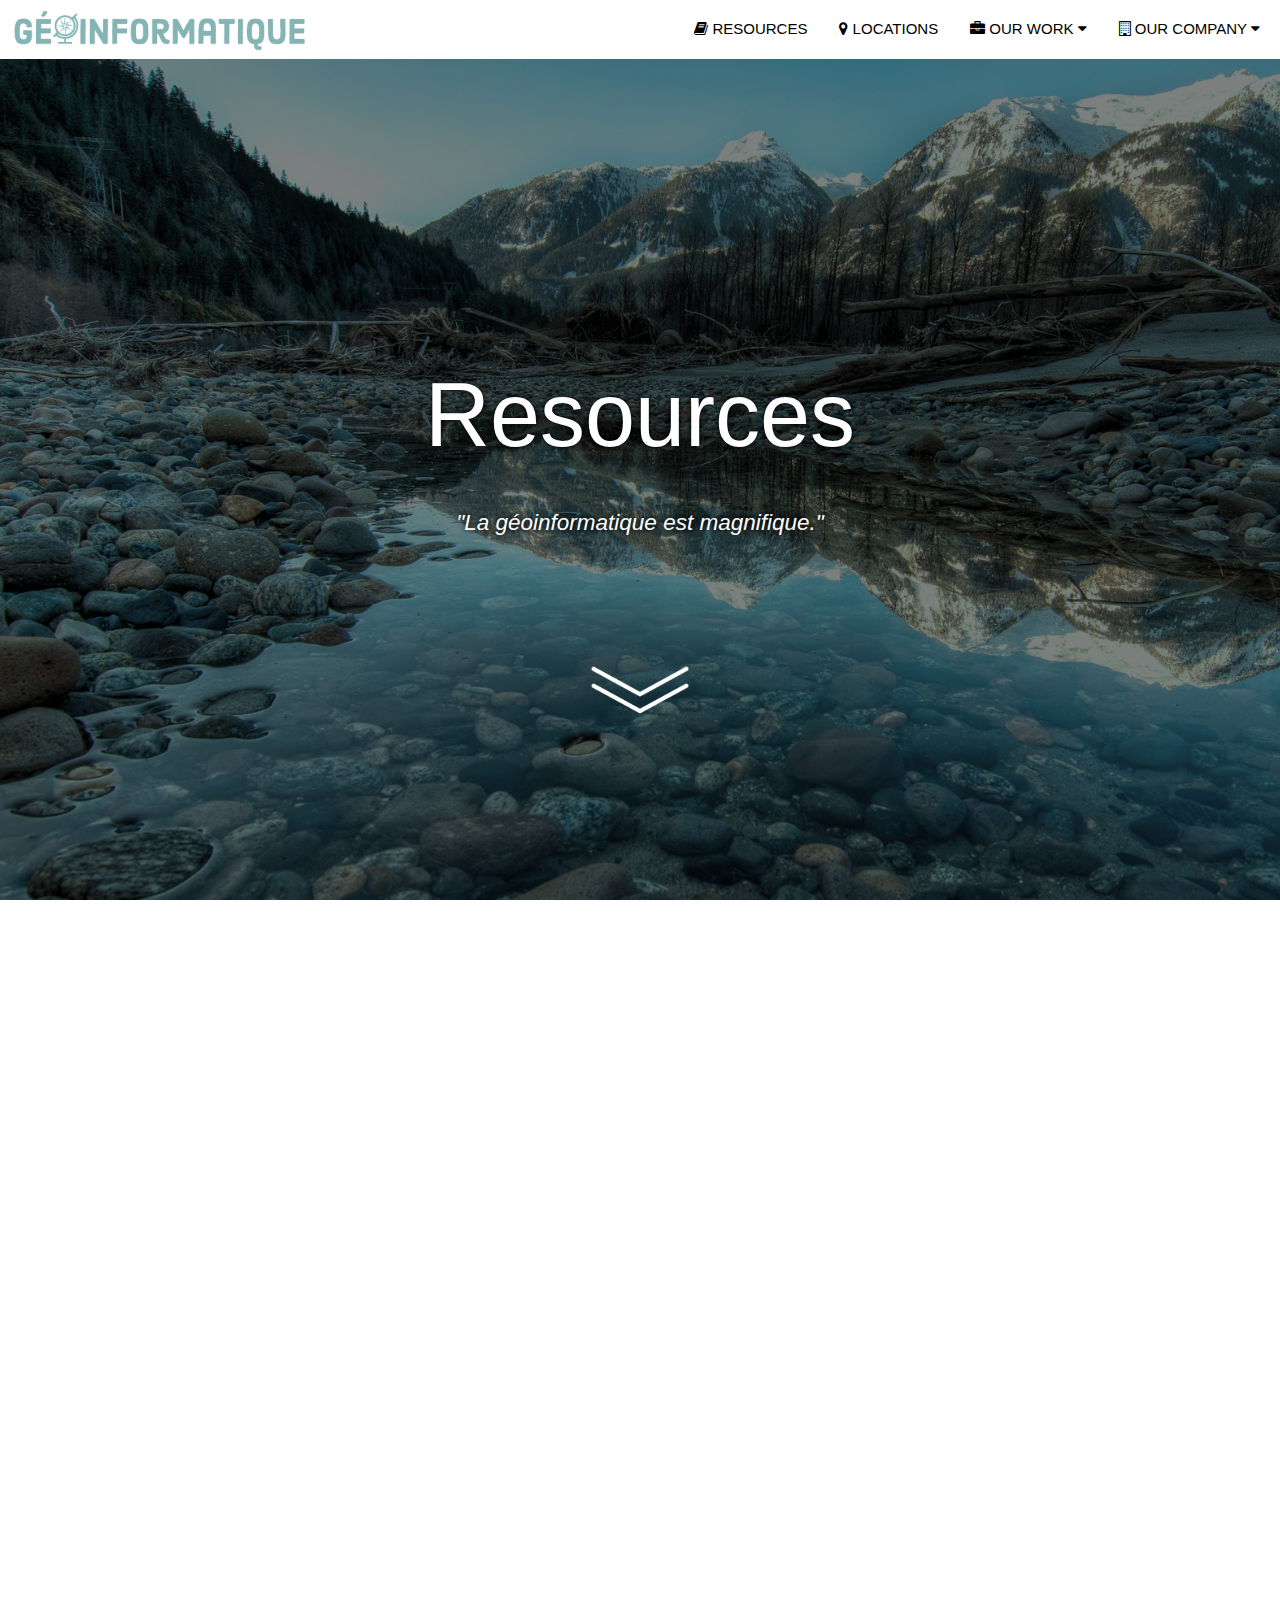
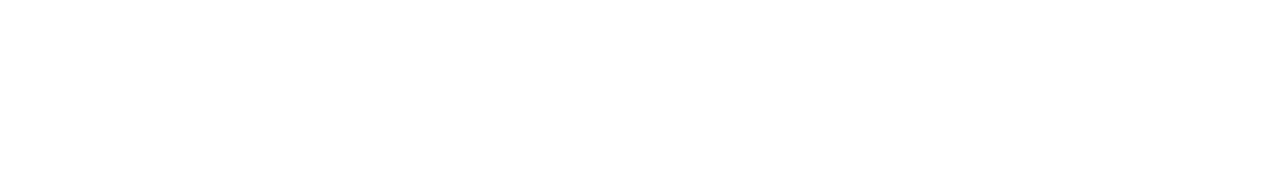
<file: resources.html>
<!DOCTYPE html>
  <!-- beginning of html -->
  <html lang="en">
    <!-- beginning of head -->
    <head>
      <!-- title changed by Aida on November 16th -->
      <title>Resources - G&#233;oinformatique.</title>
      <!-- fav icon added by Aida on November 16th -->
      <link rel="icon" type="image/png" href="images/favicon.png"/>
      <!-- html unicode --> 
      <meta charset="UTF-8">
      <!-- viewport --> 
      <meta name="viewport" content="width=device-width, initial-scale=1.0">
      <!-- w3school style sheet link --> 
      <link rel="stylesheet" href="https://www.w3schools.com/w3css/4/w3.css">
      <!-- google fonts - specifically to Raleway font --> 
      <link rel="stylesheet" href="https://fonts.googleapis.com/css?family=Raleway">
      <!-- icon library -->
      <link rel="stylesheet" href="https://cdnjs.cloudflare.com/ajax/libs/font-awesome/4.7.0/css/font-awesome.min.css">
      <!-- style sheet link --> 
      <link rel="stylesheet" href="CSS/mystyles.css">
    </head>
    <!-- end of head -->
    
    <!-- beginning of body -->   
    <body>
     <!-- ************************
      - Owner: Aida Tuhcic 
      - Original Date: December 7th
      - Date Changed: December 9th 
      - Changes done on December 7th: Added a new functional navigation header that has been assisted with JavaScript. The new nav bar
        is mostly made from pure HTML, CSS and JavaScript. When the user resizes the webpage, the nav will resize to 
        a user friendly interface. 
      - Changes done on December 9th: Added multiple comments and edited links for the nav. 
      - Purpose: The purpose of implementing this code is to demonstrate our knowledge of HTML, CSS and JavaScript that we learnt
        in class. Also, to provide a user friendly experience.
      - Sources: Some elements are derived from https://www.w3schools.com/howto/howto_css_dropdown_navbar.asp
      ************************ -->
      <!-- Nav bar links and icons by Rebecca Wilkins -->
      <!-- ************************
      - Owner: Aida Tuhcic 
      - Date: November 15th
      - Changes done on November 15th: Added the logo png in the template. 
      - Purpose: The purpose of the logo is to create a professional image for the webpage. The image is a nice tone of teal blue, 
      as we wanted our company to be associated with a calm blue colour with an Earthy tone. 
      - Sources: I, the author Aida, created the logo image. 
      ************************ -->
      <a id="top"></a> <!-- edited to work again by Sunayana 9 Dec, 2021 -->
      <!-- class attribute, groups all elements in this class together. -->
      <div class="logo"> 
        <!-- a href, links user to the index.html page when the logo is clicked on. -->
        <a href="index.html"><img src="images/logo.png" alt="logo"></a> 
      </div>
      <!-- end of logo class -->
      
      <!-- class attribute, groups all elements in this class together. -->
      <!-- id refers to the unique page and applies to that single element (myTopnav). -->
      <div class="topnav" id="myTopnav"> 
         
      <!-- class attribute, groups all elements in this class together. -->  
      <div class="dropdown"> 
          <!-- drop down button for Our Company. -->
          <!-- i class refers to icons used in the dropdown. -->
          <button class="dropbtn"><i class="fa fa-building-o"></i> OUR COMPANY 
          <i class="fa fa-caret-down"></i>
      </button>
      <!-- end of first button class -->

      <!-- class attribute, groups all elements in this class together. -->  
      <!-- a href, links user to the multiple pages of Our Company -->
      <!-- drop down content for Our Company includes: About Us, Testimonials and Staff. -->
      <!-- i class refers to icons used in the dropdown. -->  
      <div class="dropdown-content">
          <a href="about.html"><i class="fa fa-info-circle"></i> ABOUT US</a>
          <a href="testimonials.html"><i class="fa fa-commenting-o"></i> TESTIMONIALS</a>
          <a href="team.html"><i class="fa fa-user"></i> STAFF</a>
      </div>
      </div>
      <!-- end of first dropdown content -->

      <!-- class attribute, groups all elements in this class together. -->    
      <div class="dropdown">
          <!-- drop down button for Our Work -->
          <!-- i class refers to icons used in the dropdown -->
          <button class="dropbtn"><i class="fa fa-briefcase"></i> OUR WORK
          <i class="fa fa-caret-down"></i>
      </button>
      <!-- end of second button class -->
        
      <!-- class attribute, groups all elements in this class together. -->  
      <!-- a href, links user to the multiple pages of Our Work -->
      <!-- drop down content for Our Company includes: Services and Gallery. -->
      <!-- i class refers to icons used in the dropdown -->    
      <div class="dropdown-content">
          <a href="services.html"><i class="fa fa-th"></i> SERVICES</a>
          <a href="projects.html"><i class="fa fa-image"></i> GALLERY</a> 
      </div>
      </div> 
      <!-- end of second dropdown content -->   

      <!-- a href, links user to the pages of Locations and Resources --> 
      <!-- i class refers to icons used in the nav -->   
      <a href="locations.html"><i class="fa fa-map-marker"></i> LOCATIONS</a>
      <a href="resources.html"><i class="fa fa-book"></i> RESOURCES</a>
        
      <!-- void in JavaScript is an operator that evaluates the expression and return the undefined. -->  
      <!-- onlcick executes Javascript when the button is clicked. -->
      <a href="javascript:void(0);" class="icon" onclick="myFunction()">&#9776;</a>
      </div>
      <!-- end div for top nav bar -->
      <!--** End Owner: Aida Tuhcic ***-->
     
      <!-- Header with full-height image by Sunayana -->
      <!-- inspiration from w3schools https://www.w3schools.com/html/html_images.asp> -->
      
      <!-- ************************
      - Owner: Aida Tuhcic 
      - Original Date: November 15th
      - Changes done on December 15th: Created a slogan and arrow button. 
      - Changes done on December 7th: Added a new hero image and added multiple comments.
      - Purpose: The purpose is for the user to be greeted by the image, when they first enter the site. Primarily used for 
      aesthetic purposes, and we wanted to show our use of pure HTML and CSS. We chose this hero image as it was a beautiful 
      mix of land, water and sky. As well, the purpose of the slogan is for the company to have a catchy, but professional catch phrase. 
      - Sources: The hero image is from https://pixabay.com/photos/bc-beautiful-beauty-blue-british-3826680/ 
      Photographer and Uploader of the image from PixaBay used: jameswheeler (Free for commercial use.) 
      We also used https://www.w3schools.com/howto/howto_css_hero_image.asp as inspiration. 
      The slogan and arrow button are created by me, Aida Tuhcic.
      ************************ -->
      <!-- class attribute, groups all elements in this class together. -->  
      <div class="hero-image">
      <div class="slogan">
          <!-- h1 tag for the slogan -->
          <h1>Resources</h1>
          <!-- paragraph tag for the slogan -->
          <p>"La g&#233;oinformatique est magnifique."<p>
      </div> 
      <!-- class attribute, groups all elements in this class together. -->    
      <div class="button-arrow">
          <!-- a href, when clicked on, the user will go be brought to the about section of the index page. -->
          <a href="#about"><img src="images/arrowbutton.png" alt="arrow button"></a>
      </div>
      </div> 
      <!-- end div for hero image -->
      <!--** End Owner: Aida Tuhcic ***-->

  
<!-- *************
- Owner : Sunayana Sashikumar
- Date  : Dec 6th (v2)
- From  : https://www.w3schools.com/html/html_images.asp
********************* -->
      
<div class="resources" id="about">
  <h2>What is GIS?</h2>
    <div class="gis">
      <p class="para">Geographic information system (GIS) involves the usage of computer applications to analyse any spatial data or data that is tied to its location. 
        GIS can construct complex data models using spatial data therefore giving new meaning to that particular spatial data. 
        This field is very helpful to understand our world and make decisions. Spatial data from any part of the globe can be used to create meaning using GIS. </p>
       <p class="klin"><a href="https://www.nationalgeographic.org/encyclopedia/geographic-information-system-gis">Learn More</a> </p>
       <p class="klin"><a href="https://www.cdc.gov/gis/what-is-gis.htm">The CDC explains more about GIS</a></p>
    </div>
  <h2>Importance of GIS</h2>
    <div class="importance">
      <p class="para">GIS has numerous applications; in fact, it is hard to list all of them here! 
        It is a very important field that can contribute to most areas of study since it is possible to connect many types of data to location. 
        One of the ways in which GIS is important is to understand the movement of illnesses across the globe leading to a pandemic. Using a map, it is easy to understand epicentres from where this disease has spread. 
        You will find a few links to papers below that go over some important applications of GIS. </p>
      <p class="klin"><a href="https://geographed.com/basics/benefits-importance-gis">Benefits of GIS</a></p>
      <p class="klin"><a href="https://gisforlife.com/how-to-use-gis-for-data-analysis">GIS for Data Analysis</a></p>
    </div>
  <h2>GIS Consultation</h2>
    <div class="consult">
      <p class="para">We at G&#233;oinformatique are the individuals that work to connect spatial data and create complex models that help to create a better understanding of the problem. 
        GIS is used by us to present the best solution and ensure we provide the best service to a client. 
        Consultancy involves a broad range of possibilities since GIS can be applied to most fields. </p>
      
    </div>
      <p class="klin"><a href="https://aidatuhcic.github.io/a3web/services.html">Services that we provide</a></p>
      <p class="klin"><a href="https://flemingcollege.ca/programs/geographic-information-systems-applications-specialist-online">Interested in GIS?</a></p>
  
  </div>


<!--*** End Owner: Sunayana Sashikumar *** -->

      <!-- Footer by Terrie-Ann. Inspired by w3schools startup template -->
      <!-- Social media icons updated by Terrie-Ann 16/11/2021 -->
      <!--Footer layout and contents updated by Terrie-Ann 17/11/2021 -->
      
      <!-- ************************
      - Owner: Aida Tuhcic 
      - Original Date: November 16th
      - Changes done on December 7th: Added new png images to the footer.
      - Changes done on December 9th: Added multiple new comments to the footer.
      - Purpose: The purpose of implementing this code is to demonstrate our knowledge of HTML, CSS and JavaScript that we learnt
      in class. As well, the footer is to display that the user has reached the end of the page. 
      - Sources: The pngs are from https://www.iconsdb.com/ (Free for commercial use.) 
      Inspiration is also from https://www.w3schools.com/w3css/tryw3css_templates_startup.htm
      ************************ -->
      <!-- class attribute, groups all elements in this class together. --> 
      <div class="footer-container">
        <!-- beginning of the footer. -->  
        <footer>
            <p> <!--icon links fixed by Terrie-Ann 16/11/2021-->
            <!-- a href, when clicked on - user will be brought to facebook.com -->  
            <a href="https://www.facebook.com/"><img src="images/facebook.png" alt="Facebook"></a>
            <!-- a href, when clicked on - user will be brought to instagram.com -->   
            <a href="https://www.instagram.com/"><img src="images/instagram.png" alt="Instagram"></a>
            <!-- a href, when clicked on - user will be brought to twitter.com -->  
            <a href="https://twitter.com/"><img src="images/twitter.png" alt="Twitter"></a>
            <!-- a href, when clicked on - user will be brought to linkedin.com -->  
            <a href="https://www.linkedin.com/"><img src="images/linkedin.png" alt="Linkedin"></a>
            <!-- a href, links back to the top of the index web page, added by Sunayana -->
            <!-- issues fixed using this link: https://stackoverflow.com/questions/32102747/how-to-make-a-back-to-top-button-using-css-and-html-only/32102822 -->
            <p><a id="topbutton" href="#top">Back to Top</a></p>
            <!--** End Owner: Sunayana Sashikumar **-->
            <!-- copyright. -->  
            <p>Copyright &#169; G&#233;oinformatique 2021.</p>
        </footer>
        <!-- end of the footer. -->    
      </div> 
      <!-- end div for the footer -->
      <!--** End Owner: Aida Tuhcic ***-->
      
      <!-- Calling Javascript file added by Aida on December 7th, 2021. -->
      <script src="JS/javascript.js"></script>

    </body>
    <!-- end of body -->    
  </html>
  <!-- end of html -->
</file>
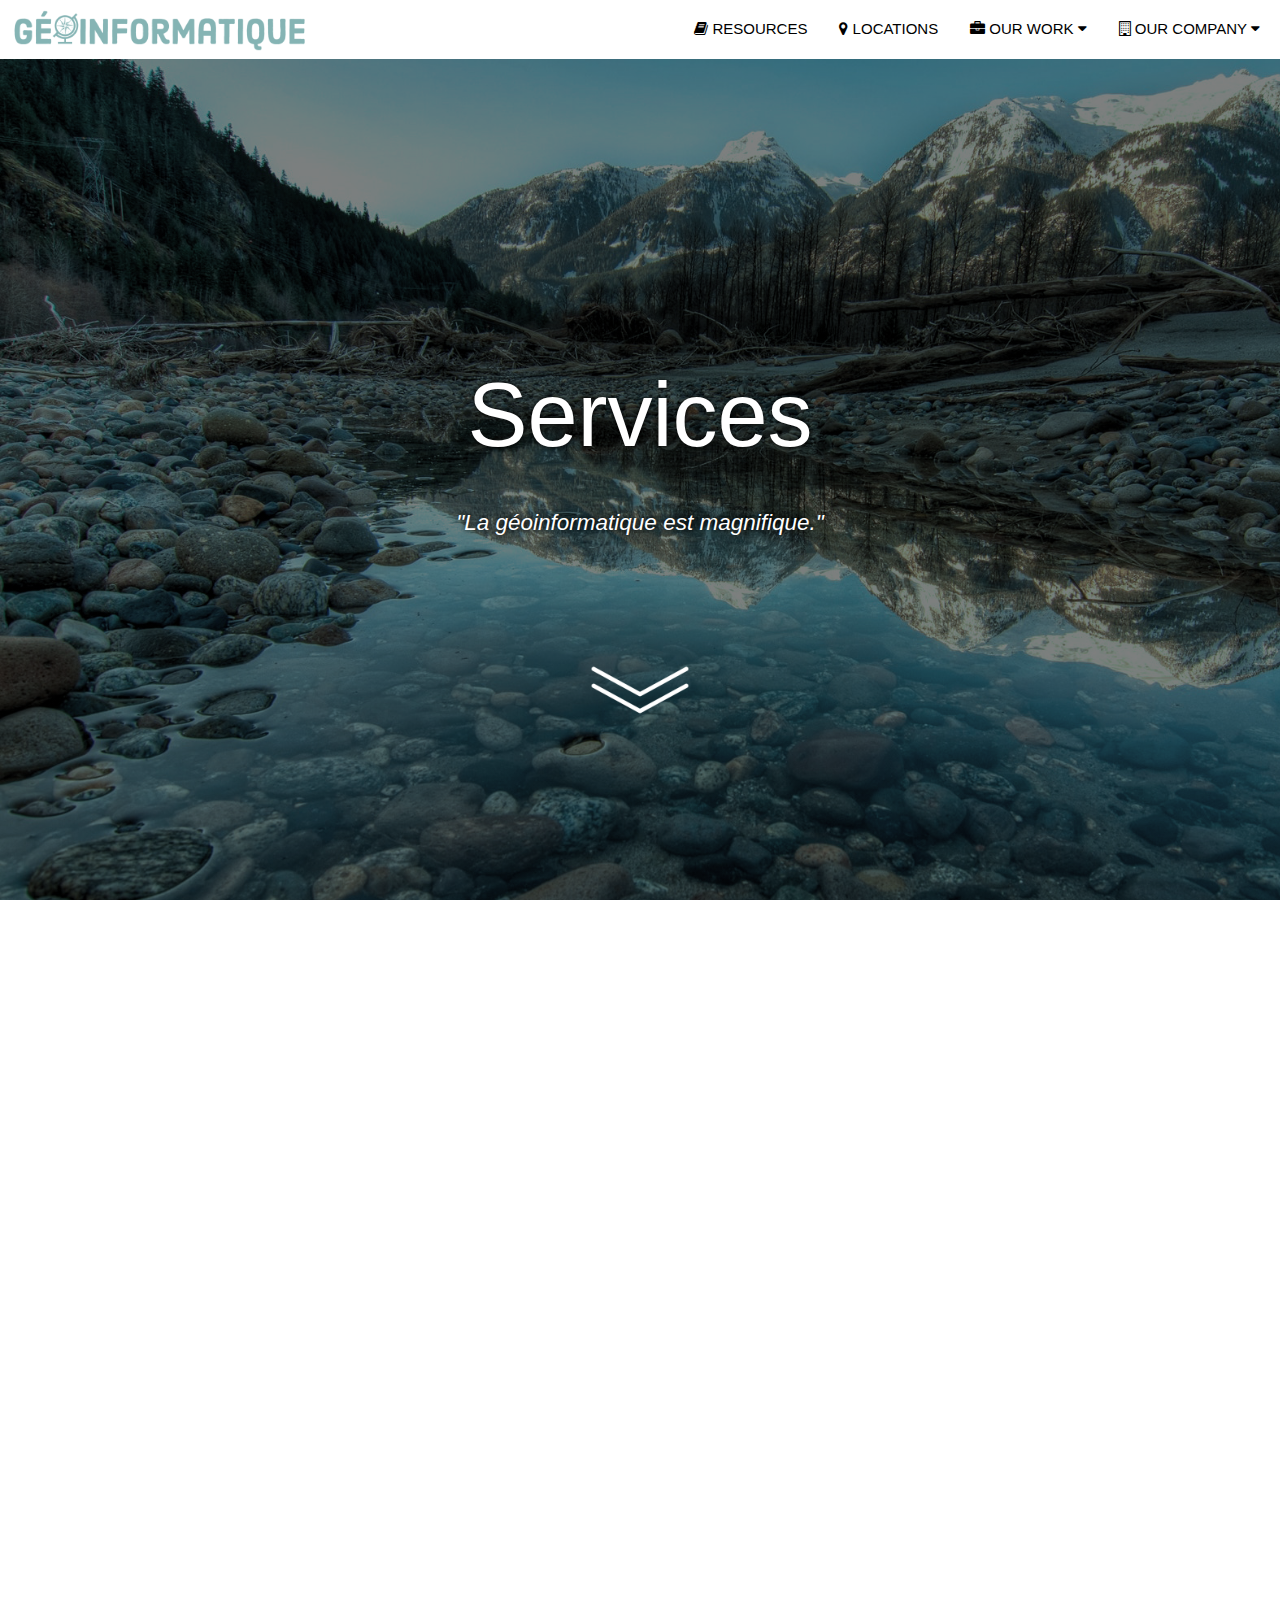
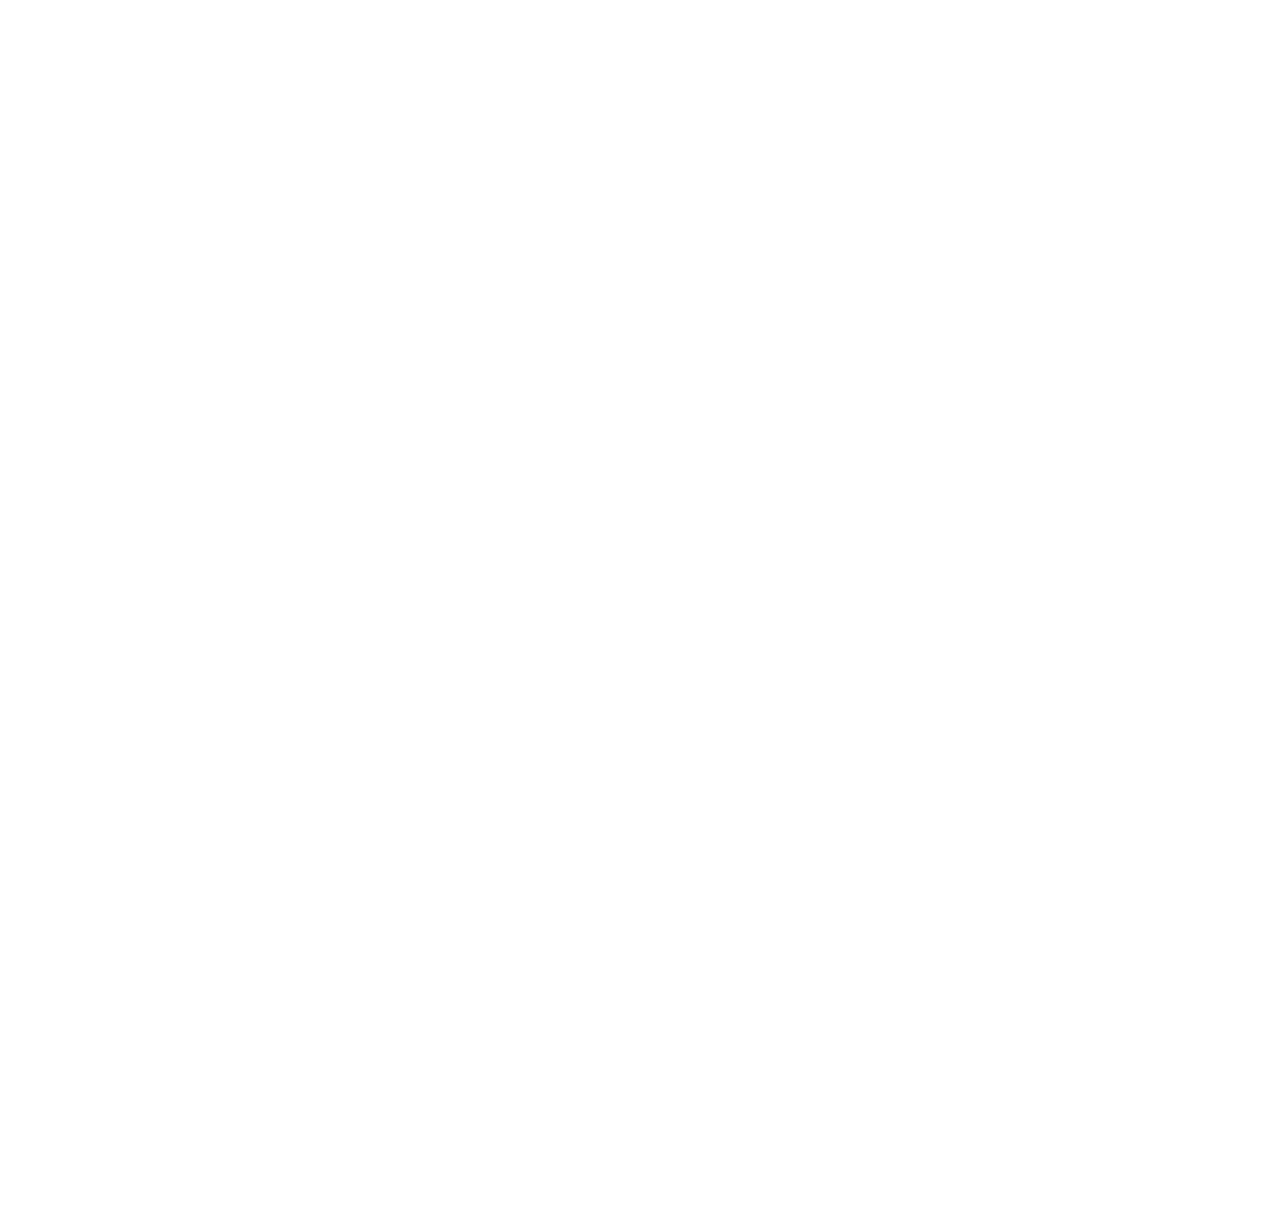
<file: services.html>
<!DOCTYPE html>
  <!-- beginning of html -->
  <html lang="en">
    <!-- beginning of head -->
    <head>
      <!-- title changed by Aida on November 16th -->
      <title>Services - G&#233;oinformatique.</title>
      <!-- fav icon added by Aida on November 16th -->
      <link rel="icon" type="image/png" href="images/favicon.png"/>
      <!-- html unicode --> 
      <meta charset="UTF-8">
      <!-- viewport --> 
      <meta name="viewport" content="width=device-width, initial-scale=1.0">
      <!-- w3school style sheet link --> 
      <link rel="stylesheet" href="https://www.w3schools.com/w3css/4/w3.css">
      <!-- google fonts - specifically to Raleway font --> 
      <link rel="stylesheet" href="https://fonts.googleapis.com/css?family=Raleway">
      <!-- icon library -->
      <link rel="stylesheet" href="https://cdnjs.cloudflare.com/ajax/libs/font-awesome/4.7.0/css/font-awesome.min.css">
      <!-- style sheet link --> 
      <link rel="stylesheet" href="CSS/mystyles.css">
    </head>
    <!-- end of head -->
    
    <!-- beginning of body -->   
    <body>
     <!-- ************************
      - Owner: Aida Tuhcic 
      - Original Date: December 7th
      - Date Changed: December 9th 
      - Changes done on December 7th: Added a new functional navigation header that has been assisted with JavaScript. The new nav bar
        is mostly made from pure HTML, CSS and JavaScript. When the user resizes the webpage, the nav will resize to 
        a user friendly interface. 
      - Changes done on December 9th: Added multiple comments and edited links for the nav. 
      - Purpose: The purpose of implementing this code is to demonstrate our knowledge of HTML, CSS and JavaScript that we learnt
        in class. Also, to provide a user friendly experience.
      - Sources: Some elements are derived from https://www.w3schools.com/howto/howto_css_dropdown_navbar.asp
      ************************ -->
      <!-- Nav bar links and icons by Rebecca Wilkins -->
      <!-- ************************
      - Owner: Aida Tuhcic 
      - Date: November 15th
      - Changes done on November 15th: Added the logo png in the template. 
      - Purpose: The purpose of the logo is to create a professional image for the webpage. The image is a nice tone of teal blue, 
      as we wanted our company to be associated with a calm blue colour with an Earthy tone. 
      - Sources: I, the author Aida, created the logo image. 
      ************************ -->
      <a id="top"></a> <!-- edited to work again by Sunayana 9 Dec, 2021 -->
      <!-- class attribute, groups all elements in this class together. -->
      <div class="logo"> 
        <!-- a href, links user to the index.html page when the logo is clicked on. -->
        <a href="index.html"><img src="images/logo.png" alt="logo"></a> 
      </div>
      <!-- end of logo class -->
      
      <!-- class attribute, groups all elements in this class together. -->
      <!-- id refers to the unique page and applies to that single element (myTopnav). -->
      <div class="topnav" id="myTopnav"> 
         
      <!-- class attribute, groups all elements in this class together. -->  
      <div class="dropdown"> 
          <!-- drop down button for Our Company. -->
          <!-- i class refers to icons used in the dropdown. -->
          <button class="dropbtn"><i class="fa fa-building-o"></i> OUR COMPANY 
          <i class="fa fa-caret-down"></i>
      </button>
      <!-- end of first button class -->

      <!-- class attribute, groups all elements in this class together. -->  
      <!-- a href, links user to the multiple pages of Our Company -->
      <!-- drop down content for Our Company includes: About Us, Testimonials and Staff. -->
      <!-- i class refers to icons used in the dropdown. -->  
      <div class="dropdown-content">
          <a href="about.html"><i class="fa fa-info-circle"></i> ABOUT US</a>
          <a href="testimonials.html"><i class="fa fa-commenting-o"></i> TESTIMONIALS</a>
          <a href="team.html"><i class="fa fa-user"></i> STAFF</a>
      </div>
      </div>
      <!-- end of first dropdown content -->

      <!-- class attribute, groups all elements in this class together. -->    
      <div class="dropdown">
          <!-- drop down button for Our Work -->
          <!-- i class refers to icons used in the dropdown -->
          <button class="dropbtn"><i class="fa fa-briefcase"></i> OUR WORK
          <i class="fa fa-caret-down"></i>
      </button>
      <!-- end of second button class -->
        
      <!-- class attribute, groups all elements in this class together. -->  
      <!-- a href, links user to the multiple pages of Our Work -->
      <!-- drop down content for Our Company includes: Services and Gallery. -->
      <!-- i class refers to icons used in the dropdown -->    
      <div class="dropdown-content">
          <a href="services.html"><i class="fa fa-th"></i> SERVICES</a>
          <a href="projects.html"><i class="fa fa-image"></i> GALLERY</a> 
      </div>
      </div> 
      <!-- end of second dropdown content -->   

      <!-- a href, links user to the pages of Locations and Resources --> 
      <!-- i class refers to icons used in the nav -->   
      <a href="locations.html"><i class="fa fa-map-marker"></i> LOCATIONS</a>
      <a href="resources.html"><i class="fa fa-book"></i> RESOURCES</a>
        
      <!-- void in JavaScript is an operator that evaluates the expression and return the undefined. -->  
      <!-- onlcick executes Javascript when the button is clicked. -->
      <a href="javascript:void(0);" class="icon" onclick="myFunction()">&#9776;</a>
      </div>
      <!-- end div for top nav bar -->
      <!--** End Owner: Aida Tuhcic ***-->
     
      <!-- Header with full-height image by Sunayana -->
      <!-- inspiration from w3schools https://www.w3schools.com/html/html_images.asp> -->
      
      <!-- ************************
      - Owner: Aida Tuhcic 
      - Original Date: November 15th
      - Changes done on December 15th: Created a slogan and arrow button. 
      - Changes done on December 7th: Added a new hero image and added multiple comments.
      - Purpose: The purpose is for the user to be greeted by the image, when they first enter the site. Primarily used for 
      aesthetic purposes, and we wanted to show our use of pure HTML and CSS. We chose this hero image as it was a beautiful 
      mix of land, water and sky. As well, the purpose of the slogan is for the company to have a catchy, but professional catch phrase. 
      - Sources: The hero image is from https://pixabay.com/photos/bc-beautiful-beauty-blue-british-3826680/ 
      Photographer and Uploader of the image from PixaBay used: jameswheeler (Free for commercial use.) 
      We also used https://www.w3schools.com/howto/howto_css_hero_image.asp as inspiration. 
      The slogan and arrow button are created by me, Aida Tuhcic.
      ************************ -->
      <!-- class attribute, groups all elements in this class together. -->  
      <div class="hero-image">
      <div class="slogan">
          <!-- h1 tag for the slogan -->
          <h1>Services</h1>
          <!-- paragraph tag for the slogan -->
          <p>"La g&#233;oinformatique est magnifique."<p>
      </div> 
      <!-- class attribute, groups all elements in this class together. -->    
      <div class="button-arrow">
          <!-- a href, when clicked on, the user will go be brought to the about section of the index page. -->
          <a href="#about"><img src="images/arrowbutton.png" alt="arrow button"></a>
      </div>
      </div> 
      <!-- end div for hero image -->
      <!--** End Owner: Aida Tuhcic ***-->
<!-- ****************
- Owner : Rebecca Wilkins
- Date  : Dec 3-8
- From  : https://www.w3schools.com/w3css/tryw3css_templates_startup.htm
Source of images: my schoolwork throughout the semester
**************** -->
      <main id="about">
        <div class="w3-container padding">
            <h2 class="w3-center">WHAT WE CAN DO FOR YOU</h2>
            <p class="w3-center w3-large">G&#233;oinformatique will work with your company to understand your business needs and desired outcomes. 
                Our consultants can support your team by providing technical expertise and best practices, as well as in-house analysis services and data management. 
                We are able to help with a wide variety of services, the most popular of which are shown below. 
                For other GIS needs, <a href="locations.html">contact us</a> to see how we can help you succeed.
            </p>
        </div> <!-- end header text -->
        
        <!-- Mapping services section -->
        <div class="w3-container w3-light-grey padding">
            <div class="rw-row-padding">
                <div class="w3-col m6">
                    <h3 class="w3-large">Mapping:</h3>
                    <ul class="services-list">
                        <li>For spatial analysis purposes (such as site suitability, urban planning, route modelling, etc.)</li>
                        <li>Blueprints and schematics</li>
                        <li>Online mapping applications</li>
                        <li>Decorative prints</li>
                    </ul>
                </div>
                <div class="w3-col m6">
                    <img class="w3-image w3-round-large" src="images/services-mapping.jpg" alt="Map showing hurricane evacuation routes routes in Houston, Texas" width="700" height="394">
                </div>
            </div>
        </div>
        
        <!-- Satellite imagery analysis services  section -->
        <div class="w3-container padding">
            <div class="rw-row-padding">
                <div class="w3-col m6">
                    <img class="w3-image w3-round-large" src="images/services-satellite.jpg" alt="Satellite imagery shown as a false colour composite" width="700" height="394">
                </div>
                <div class="w3-col m6">
                    <h3 class="w3-large">Satellite Imagery Analysis:</h3>
                    <ul class="services-list">
                        <li>Determining land use</li>
                        <li>Environment observation</li>
                        <li>Real-time remote sensing systems</li>
                        <li>Imagery geocorrection</li>
                    </ul>
                </div>
            </div>
        </div>
        
        <!-- Surveying services section -->
        <div class="w3-container w3-light-grey padding">
            <div class="rw-row-padding">
                <div class="w3-col m6">
                    <h3 class="w3-large">Surveying and Data Collection:</h3>
                    <p> When you don't have the information you need to make your analyses, we can help you determine what data you need and how to best obtain it. 
                        For your convenience, our in-house surveying team is able to collect accurate datasets for you.</p>
                </div>
                <div class="w3-col m6">
                    <img class="w3-image w3-round-large" src="images/services-survey.png" alt="Web survey to collect data" width="700" height="394">
                </div>
            </div>
        </div>
        
        <!-- Other services section -->
        <div class="w3-center">
            <div class="w3-container padding">
                <ul class="list-centre services-list">
                    <li class="hide-list-point w3-large">Other Services:</li>
                    <li>Data conversion and compilation</li>
                    <li>Database design and management</li>
                    <li>Project management and design</li>
                </ul>
            </div>
        </div>
        
        <!-- end text -->
        <div class="w3-container">
            <p class="w3-large w3-center">And more! See our <a href="projects.html">gallery</a> for examples of past projects.</p>
        </div>
      </main>
<!--*** End Owner: Rebecca Wilkins *** -->
    
 <!-- Footer by Terrie-Ann. Inspired by w3schools startup template -->
      <!-- Social media icons updated by Terrie-Ann 16/11/2021 -->
      <!--Footer layout and contents updated by Terrie-Ann 17/11/2021 -->
      
      <!-- ************************
      - Owner: Aida Tuhcic 
      - Original Date: November 16th
      - Changes done on December 7th: Added new png images to the footer.
      - Changes done on December 9th: Added multiple new comments to the footer.
      - Purpose: The purpose of implementing this code is to demonstrate our knowledge of HTML, CSS and JavaScript that we learnt
      in class. As well, the footer is to display that the user has reached the end of the page. 
      - Sources: The pngs are from https://www.iconsdb.com/ (Free for commercial use.) 
      Inspiration is also from https://www.w3schools.com/w3css/tryw3css_templates_startup.htm
      ************************ -->
      <!-- class attribute, groups all elements in this class together. --> 
      <div class="footer-container">
        <!-- beginning of the footer. -->  
        <footer>
            <p> <!--icon links fixed by Terrie-Ann 16/11/2021-->
            <!-- a href, when clicked on - user will be brought to facebook.com -->  
            <a href="https://www.facebook.com/"><img src="images/facebook.png" alt="Facebook"></a>
            <!-- a href, when clicked on - user will be brought to instagram.com -->   
            <a href="https://www.instagram.com/"><img src="images/instagram.png" alt="Instagram"></a>
            <!-- a href, when clicked on - user will be brought to twitter.com -->  
            <a href="https://twitter.com/"><img src="images/twitter.png" alt="Twitter"></a>
            <!-- a href, when clicked on - user will be brought to linkedin.com -->  
            <a href="https://www.linkedin.com/"><img src="images/linkedin.png" alt="Linkedin"></a>
            <!-- a href, links back to the top of the index web page, added by Sunayana -->
            <!-- issues fixed using this link: https://stackoverflow.com/questions/32102747/how-to-make-a-back-to-top-button-using-css-and-html-only/32102822 -->
            <p><a id="topbutton" href="#top">Back to Top</a></p>
            <!--** End Owner: Sunayana Sashikumar **-->
            <!-- copyright. -->  
            <p>Copyright &#169; G&#233;oinformatique 2021.</p>
        </footer>
        <!-- end of the footer. -->    
      </div> 
      <!-- end div for the footer -->
      <!--** End Owner: Aida Tuhcic ***-->
      
      <!-- Calling Javascript file added by Aida on December 7th, 2021. -->
      <script src="JS/javascript.js"></script>

    </body>
    <!-- end of body -->    
  </html>
  <!-- end of html -->
</file>
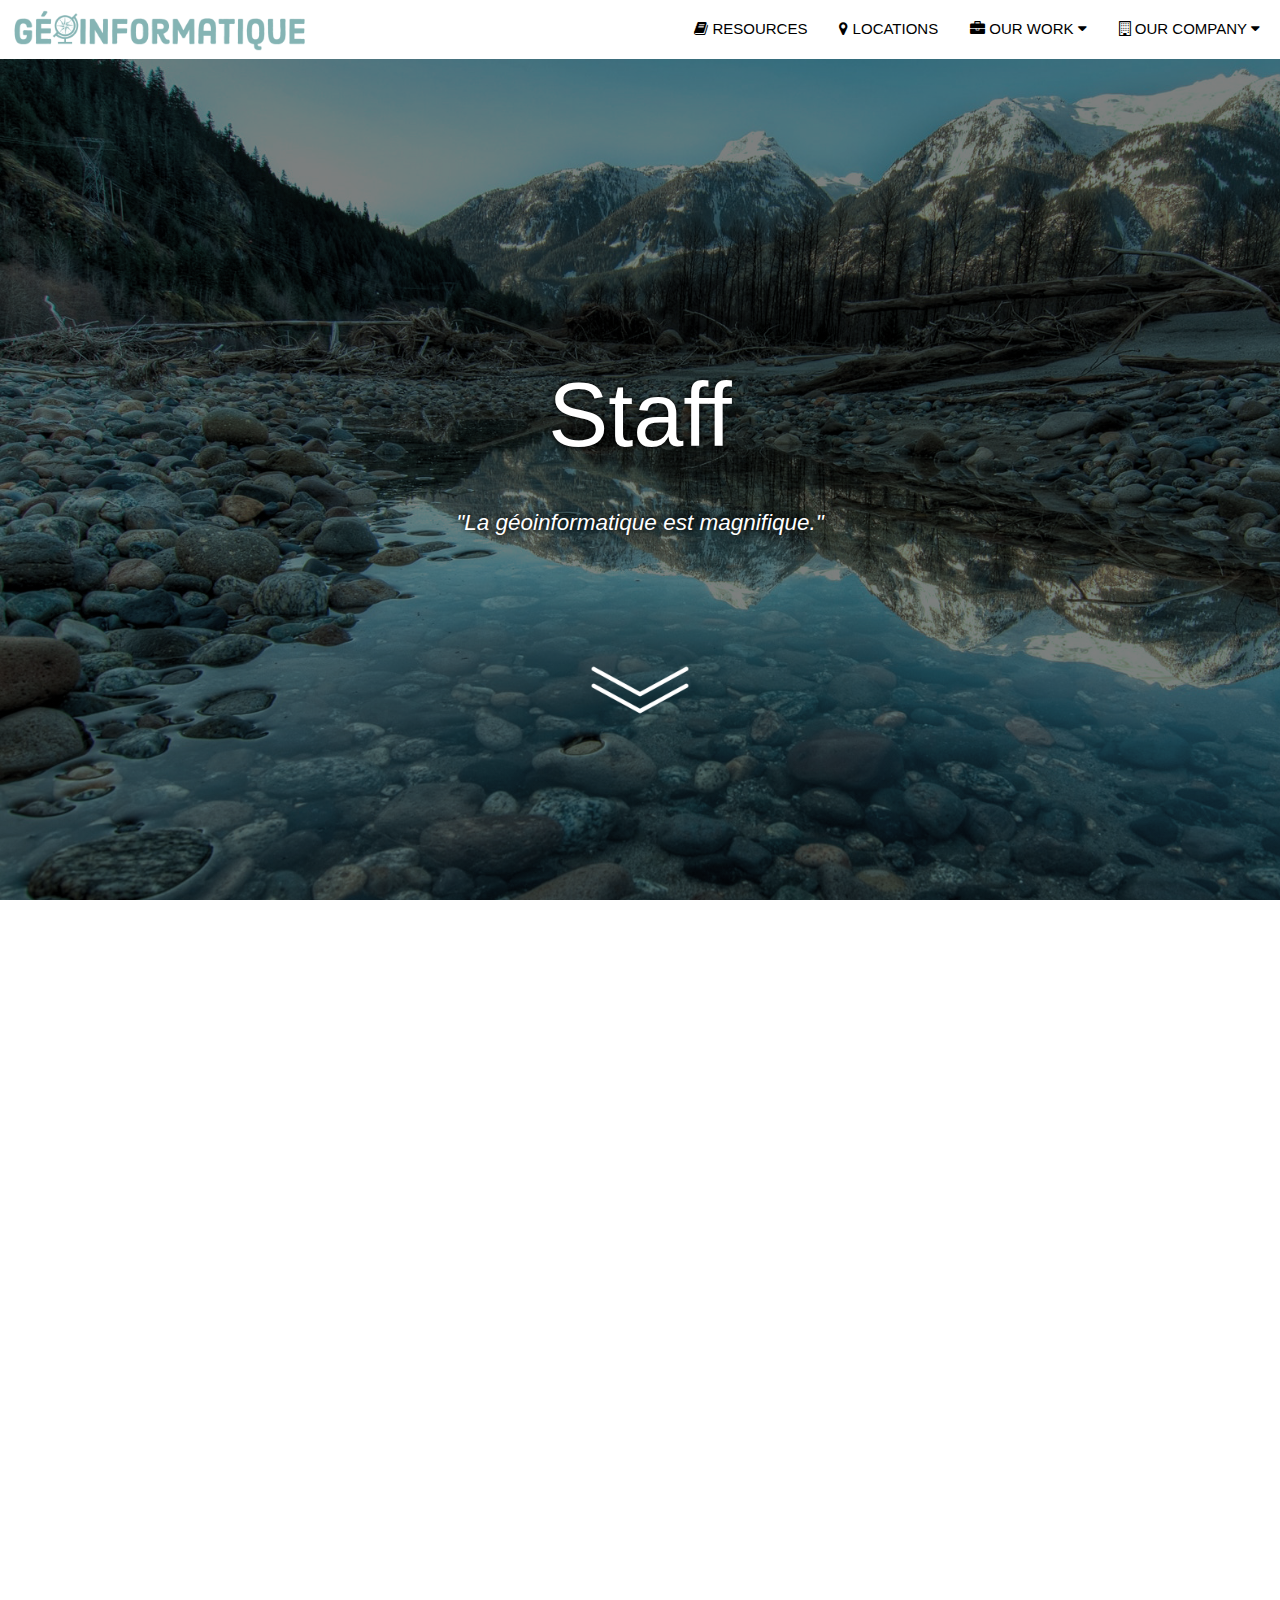
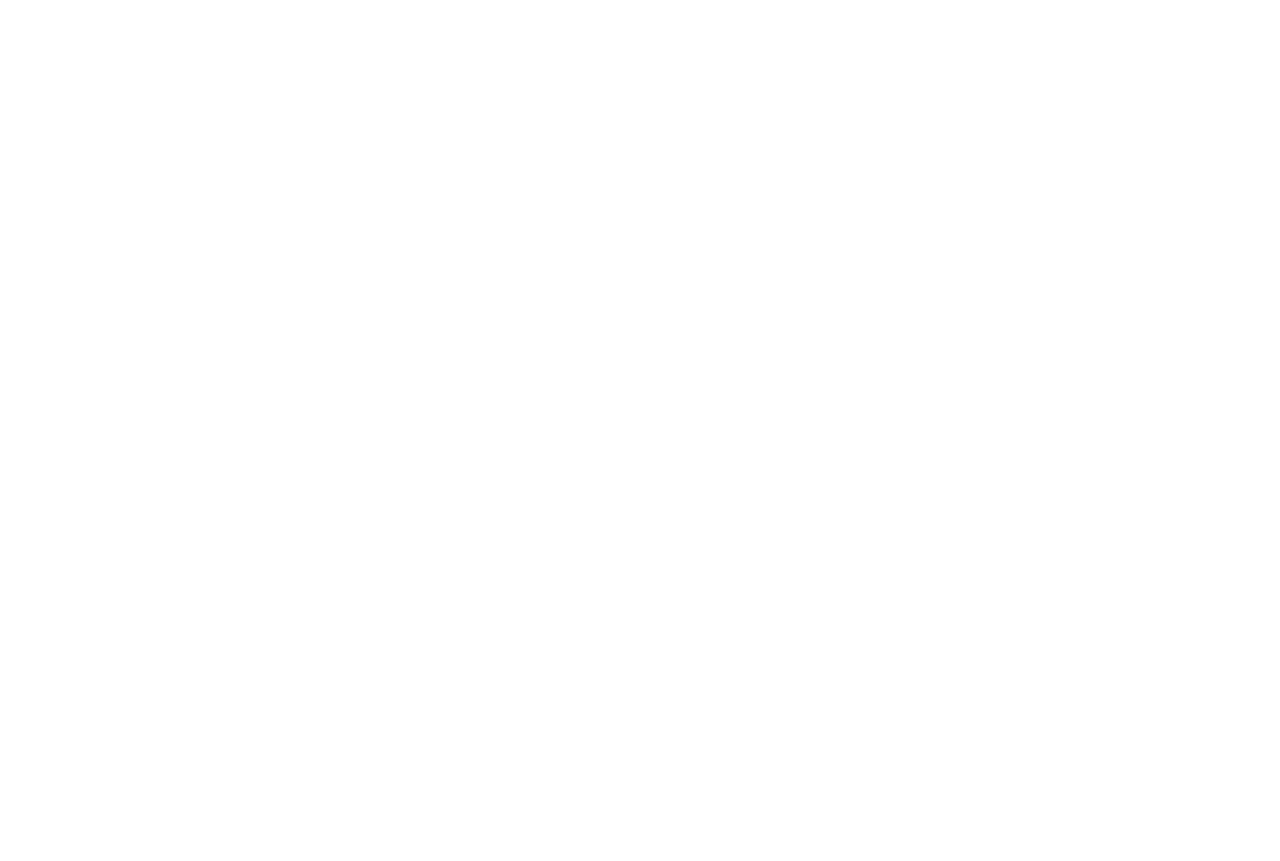
<file: team.html>
<!DOCTYPE html>
  <!-- beginning of html -->
  <html lang="en">
    <!-- beginning of head -->
    <head>
      <!-- title changed by Aida on November 16th -->
      <title>Staff - G&#233;oinformatique.</title>
      <!-- fav icon added by Aida on November 16th -->
      <link rel="icon" type="image/png" href="images/favicon.png"/>
      <!-- html unicode --> 
      <meta charset="UTF-8">
      <!-- viewport --> 
      <meta name="viewport" content="width=device-width, initial-scale=1.0">
      <!-- w3school style sheet link --> 
      <link rel="stylesheet" href="https://www.w3schools.com/w3css/4/w3.css">
      <!-- google fonts - specifically to Raleway font --> 
      <link rel="stylesheet" href="https://fonts.googleapis.com/css?family=Raleway">
      <!-- icon library -->
      <link rel="stylesheet" href="https://cdnjs.cloudflare.com/ajax/libs/font-awesome/4.7.0/css/font-awesome.min.css">
      <!-- style sheet link --> 
      <link rel="stylesheet" href="CSS/mystyles.css">
    </head>
    <!-- end of head -->
    
    <!-- beginning of body -->   
    <body>
     <!-- ************************
      - Owner: Aida Tuhcic 
      - Original Date: December 7th
      - Date Changed: December 9th 
      - Changes done on December 7th: Added a new functional navigation header that has been assisted with JavaScript. The new nav bar
        is mostly made from pure HTML, CSS and JavaScript. When the user resizes the webpage, the nav will resize to 
        a user friendly interface. 
      - Changes done on December 9th: Added multiple comments and edited links for the nav. 
      - Purpose: The purpose of implementing this code is to demonstrate our knowledge of HTML, CSS and JavaScript that we learnt
        in class. Also, to provide a user friendly experience.
      - Sources: Some elements are derived from https://www.w3schools.com/howto/howto_css_dropdown_navbar.asp
      ************************ -->
      <!-- Nav bar links and icons by Rebecca Wilkins -->
      <!-- ************************
      - Owner: Aida Tuhcic 
      - Date: November 15th
      - Changes done on November 15th: Added the logo png in the template. 
      - Purpose: The purpose of the logo is to create a professional image for the webpage. The image is a nice tone of teal blue, 
      as we wanted our company to be associated with a calm blue colour with an Earthy tone. 
      - Sources: I, the author Aida, created the logo image. 
      ************************ -->
      <a id="top"></a> <!-- edited to work again by Sunayana 9 Dec, 2021 -->
      <!-- class attribute, groups all elements in this class together. -->
      <div class="logo"> 
        <!-- a href, links user to the index.html page when the logo is clicked on. -->
        <a href="index.html"><img src="images/logo.png" alt="logo"></a> 
      </div>
      <!-- end of logo class -->
      
      <!-- class attribute, groups all elements in this class together. -->
      <!-- id refers to the unique page and applies to that single element (myTopnav). -->
      <div class="topnav" id="myTopnav"> 
         
      <!-- class attribute, groups all elements in this class together. -->  
      <div class="dropdown"> 
          <!-- drop down button for Our Company. -->
          <!-- i class refers to icons used in the dropdown. -->
          <button class="dropbtn"><i class="fa fa-building-o"></i> OUR COMPANY 
          <i class="fa fa-caret-down"></i>
      </button>
      <!-- end of first button class -->

      <!-- class attribute, groups all elements in this class together. -->  
      <!-- a href, links user to the multiple pages of Our Company -->
      <!-- drop down content for Our Company includes: About Us, Testimonials and Staff. -->
      <!-- i class refers to icons used in the dropdown. -->  
      <div class="dropdown-content">
          <a href="about.html"><i class="fa fa-info-circle"></i> ABOUT US</a>
          <a href="testimonials.html"><i class="fa fa-commenting-o"></i> TESTIMONIALS</a>
          <a href="team.html"><i class="fa fa-user"></i> STAFF</a>
      </div>
      </div>
      <!-- end of first dropdown content -->

      <!-- class attribute, groups all elements in this class together. -->    
      <div class="dropdown">
          <!-- drop down button for Our Work -->
          <!-- i class refers to icons used in the dropdown -->
          <button class="dropbtn"><i class="fa fa-briefcase"></i> OUR WORK
          <i class="fa fa-caret-down"></i>
      </button>
      <!-- end of second button class -->
        
      <!-- class attribute, groups all elements in this class together. -->  
      <!-- a href, links user to the multiple pages of Our Work -->
      <!-- drop down content for Our Company includes: Services and Gallery. -->
      <!-- i class refers to icons used in the dropdown -->    
      <div class="dropdown-content">
          <a href="services.html"><i class="fa fa-th"></i> SERVICES</a>
          <a href="projects.html"><i class="fa fa-image"></i> GALLERY</a> 
      </div>
      </div> 
      <!-- end of second dropdown content -->   

      <!-- a href, links user to the pages of Locations and Resources --> 
      <!-- i class refers to icons used in the nav -->   
      <a href="locations.html"><i class="fa fa-map-marker"></i> LOCATIONS</a>
      <a href="resources.html"><i class="fa fa-book"></i> RESOURCES</a>
        
      <!-- void in JavaScript is an operator that evaluates the expression and return the undefined. -->  
      <!-- onlcick executes Javascript when the button is clicked. -->
      <a href="javascript:void(0);" class="icon" onclick="myFunction()">&#9776;</a>
      </div>
      <!-- end div for top nav bar -->
      <!--** End Owner: Aida Tuhcic ***-->
     
      <!-- Header with full-height image by Sunayana -->
      <!-- inspiration from w3schools https://www.w3schools.com/html/html_images.asp> -->
      
      <!-- ************************
      - Owner: Aida Tuhcic 
      - Original Date: November 15th
      - Changes done on December 15th: Created a slogan and arrow button. 
      - Changes done on December 7th: Added a new hero image and added multiple comments.
      - Purpose: The purpose is for the user to be greeted by the image, when they first enter the site. Primarily used for 
      aesthetic purposes, and we wanted to show our use of pure HTML and CSS. We chose this hero image as it was a beautiful 
      mix of land, water and sky. As well, the purpose of the slogan is for the company to have a catchy, but professional catch phrase. 
      - Sources: The hero image is from https://pixabay.com/photos/bc-beautiful-beauty-blue-british-3826680/ 
      Photographer and Uploader of the image from PixaBay used: jameswheeler (Free for commercial use.) 
      We also used https://www.w3schools.com/howto/howto_css_hero_image.asp as inspiration. 
      The slogan and arrow button are created by me, Aida Tuhcic.
      ************************ -->
      <!-- class attribute, groups all elements in this class together. -->  
      <div class="hero-image">
      <div class="slogan">
          <!-- h1 tag for the slogan -->
          <h1>Staff</h1>
          <!-- paragraph tag for the slogan -->
          <p>"La g&#233;oinformatique est magnifique."<p>
      </div> 
      <!-- class attribute, groups all elements in this class together. -->    
      <div class="button-arrow">
          <!-- a href, when clicked on, the user will go be brought to the about section of the index page. -->
          <a href="#about"><img src="images/arrowbutton.png" alt="arrow button"></a>
      </div>
      </div> 
      <!-- end div for hero image -->
      <!--** End Owner: Aida Tuhcic ***-->

      
  
<!--************************Team page Owner: Terrie-Ann. Updated December 06, 2021.
Images generated based on characteristics of team members - from https://generated.photos/faces************************-->
  <div class="container" id="about">
    <h3 class="team">MEET THE TEAM</h3>
    <h4 class="team">The framework of the company</h4>
    <p>
      G&#233;oinformatique is a team of 5 specialists, working in various locations across Ontario and Quebec, namely: Toronto, Ottawa, Montreal, Quebec City.
      The other members of staff consist of individuals working under our specialists on different projects.
      Our team celebrates many years of experience in the GIS industry and related fields, with a host of loyal and new clientele.
      All members of staff share one common goal &#8211; to provide the very best GIS solutions to our clients.
    </p> <!--***To separate cards for each team member to avoid overlapping or extra spacing*****-->
    <div class="w3-row-padding">
      <div class="card">
        <div class="card2">
          <img src="images/Aida.jpg" alt="Aida" class= "image">
          <div class="card1">
            <h3>Aida Tuhcic</h3>
            <p class="w3-opacity">IT Analyst, Quebec City</p>
            <p>Aida is an IT professional, who has been with the company from the inception. She created the initial start up software used today to conduct our spatial analyses. Her work focuses on monitoring the information technology that forms the core of the company. With her skills in GIS applications, Aida manages all the company's database, software, and hardware.</p>
            <div class="cardgap1"> <!--****To make cards uniformed, though contents aren't*****-->
              <div>
<!--****-End card for team member 1****-->
              </div>
                <div><a href="locations.html"><img src="images/Contact.png" alt="Contact" class="image"></a></div> <!--****To link back to locations (contact) page****-->
            </div>
           
          </div>
        </div>
      </div>
      <div class="card">
        <div class="card2">
          <img src="images/Terrie.jpg" alt="Terrie" class= "image">
          <div class="card1">
            <h3>Terrie-Ann Broomfield</h3>
            <p class="w3-opacity">Land Surveying Specialist (OLS, GISP)</p>
            <p>Terrie-Ann is a Commissioned Land Surveyor and a Certified GIS professional, responsible for the Montreal division. She has over 5 years of experience in a variety of applied practices. Her range of expertise includes Land Surveying, GIS, Photogrammetry, Hydrography, and Environmental Sciences. Her skills include ArcGIS products, AutoCAD, Programming and Web Design.</p>
             <div class="cardgap2">
              <div>
<!--****End card for team member 2****-->
              </div>
                <div><a href="locations.html"><img src="images/Contact.png" alt="Contact" class="image"></a></div> 
            </div>
            
          </div>
        </div>
      </div>
      <div class="card">
        <div class="card2">
          <img src="images/Rebecca.jpg" alt="Rebecca" class= "image">
          <div class="card1">
            <h3>Rebecca Wilkins</h3>
            <p class="w3-opacity">Remote Sensing Specialist</p>
            <p>Rebecca is the point person on all things Remote Sensing.
              Her expertise include drone flight simulation, aerial photography, hardware and software maintenance.
              She is responsible for calibrating and testing new equipment in the field to prepare them for takeoff.</p>
              <div class="cardgap3">
              <div>
<!--****End card for team member 3**** -->
              </div>
                <div><a href="locations.html"><img src="images/Contact.png" alt="Contact" class="image"></a></div> 
            </div> 
            
          </div>
        </div>
      </div>
      <div class="card">
        <div class="card2">
          <img src="images/Sunayana.jpg" alt="Sunayana" class= "image">
          <div class="card1">
            <h3>Sunayana Sashikumar</h3>
            <p class="w3-opacity">Geospatial Analyst</p>
            <p>Sunayana has over 5 years of experience in the geospatial industry, working closely with our clients
              and managing our risk assessment division. She contributes her insights and talents in various GIS products o the team, through her workshops and certificate training programs.</p>
                  <div class="cardgap4">
                <div>
  <!--****End card for team member 4****-->
                </div>
                  <div><a href="locations.html"><img src="images/Contact.png" alt="Contact" class="image"></a></div> 
              </div> 
          </div>
        </div>
      </div>
    </div>
  </div>
<!-- Edited by Aida Tuhcic December 7th -->
      <!-- Footer by Terrie-Ann. Inspired by w3schools startup template -->
      <!-- Social media icons updated by Terrie-Ann 16/11/2021 -->
      <!--Footer layout and contents updated by Terrie-Ann 17/11/2021 -->
      
      <!-- ************************
      - Owner: Aida Tuhcic 
      - Original Date: November 16th
      - Changes done on December 7th: Added new png images to the footer.
      - Changes done on December 9th: Added multiple new comments to the footer.
      - Purpose: The purpose of implementing this code is to demonstrate our knowledge of HTML, CSS and JavaScript that we learnt
      in class. As well, the footer is to display that the user has reached the end of the page. 
      - Sources: The pngs are from https://www.iconsdb.com/ (Free for commercial use.) 
      Inspiration is also from https://www.w3schools.com/w3css/tryw3css_templates_startup.htm
      ************************ -->
      <!-- class attribute, groups all elements in this class together. --> 
      <div class="footer-container">
        <!-- beginning of the footer. -->  
        <footer>
            <p> <!--icon links fixed by Terrie-Ann 16/11/2021-->
            <!-- a href, when clicked on - user will be brought to facebook.com -->  
            <a href="https://www.facebook.com/"><img src="images/facebook.png" alt="Facebook"></a>
            <!-- a href, when clicked on - user will be brought to instagram.com -->   
            <a href="https://www.instagram.com/"><img src="images/instagram.png" alt="Instagram"></a>
            <!-- a href, when clicked on - user will be brought to twitter.com -->  
            <a href="https://twitter.com/"><img src="images/twitter.png" alt="Twitter"></a>
            <!-- a href, when clicked on - user will be brought to linkedin.com -->  
            <a href="https://www.linkedin.com/"><img src="images/linkedin.png" alt="Linkedin"></a>
            <!-- a href, links back to the top of the index web page, added by Sunayana -->
            <!-- issues fixed using this link: https://stackoverflow.com/questions/32102747/how-to-make-a-back-to-top-button-using-css-and-html-only/32102822 -->
            <p><a id="topbutton" href="#top">Back to Top</a></p>
            <!--** End Owner: Sunayana Sashikumar **-->
            <!-- copyright. -->  
            <p>Copyright &#169; G&#233;oinformatique 2021.</p>
        </footer>
        <!-- end of the footer. -->    
      </div> 
      <!-- end div for the footer -->
      <!--** End Owner: Aida Tuhcic ***-->
      
      <!-- Calling Javascript file added by Aida on December 7th, 2021. -->
      <script src="JS/javascript.js"></script>

    </body>
    <!-- end of body -->    
  </html>
  <!-- end of html -->
</file>
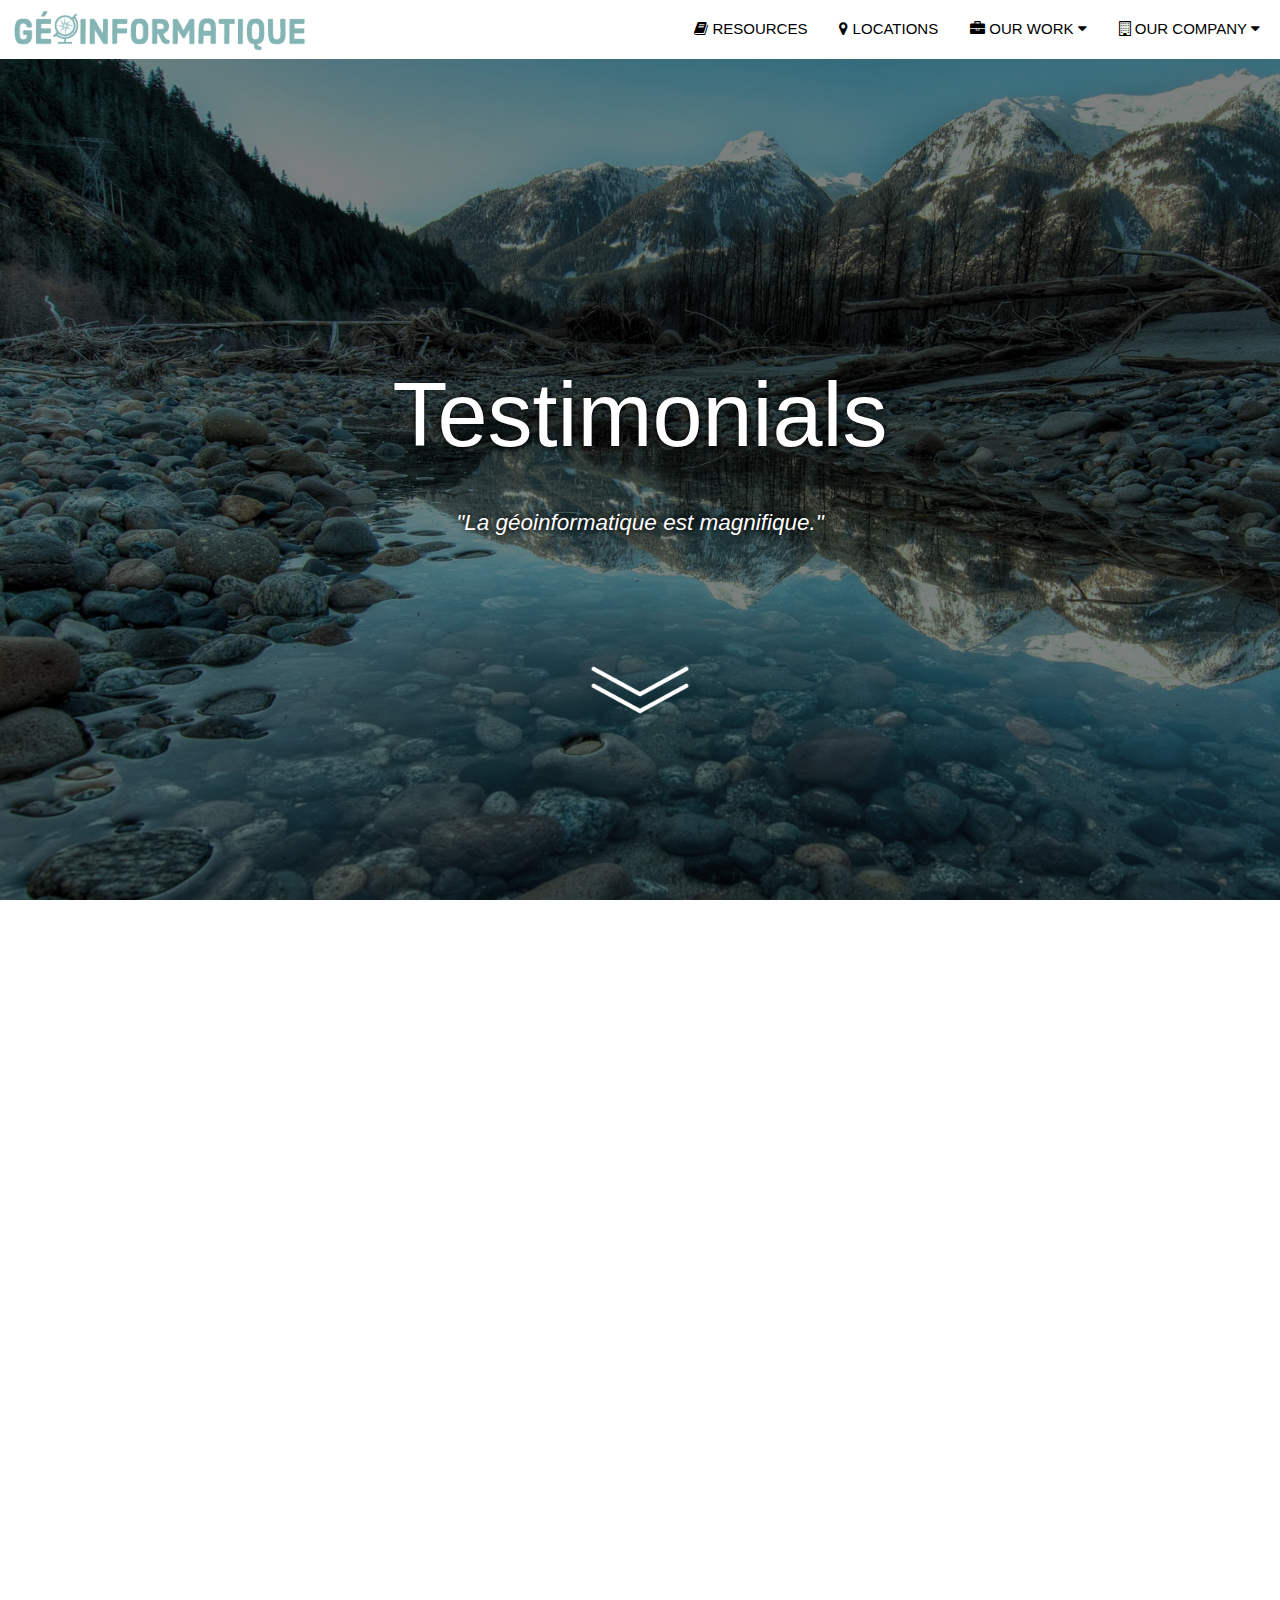
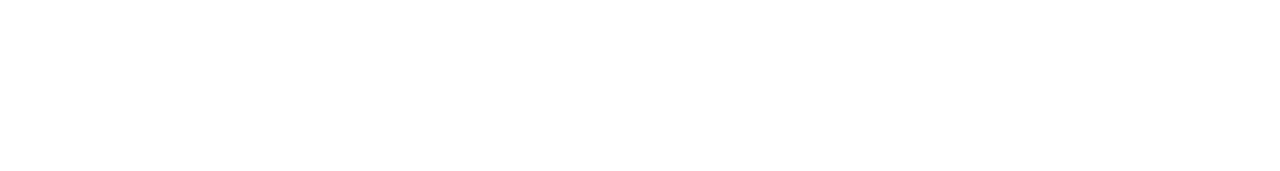
<file: testimonials.html>
<!DOCTYPE html>
  <!-- beginning of html -->
  <html lang="en">
    <!-- beginning of head -->
    <head>
      <!-- title changed by Aida on November 16th -->
      <title>Testimonials - G&#233;oinformatique.</title>
      <!-- fav icon added by Aida on November 16th -->
      <link rel="icon" type="image/png" href="images/favicon.png"/>
      <!-- html unicode --> 
      <meta charset="UTF-8">
      <!-- viewport --> 
      <meta name="viewport" content="width=device-width, initial-scale=1.0">
      <!-- w3school style sheet link --> 
      <link rel="stylesheet" href="https://www.w3schools.com/w3css/4/w3.css">
      <!-- google fonts - specifically to Raleway font --> 
      <link rel="stylesheet" href="https://fonts.googleapis.com/css?family=Raleway">
      <!-- icon library -->
      <link rel="stylesheet" href="https://cdnjs.cloudflare.com/ajax/libs/font-awesome/4.7.0/css/font-awesome.min.css">
      <!-- style sheet link --> 
      <link rel="stylesheet" href="CSS/mystyles.css">
    </head>
    <!-- end of head -->
    
    <!-- beginning of body -->   
    <body>
     <!-- ************************
      - Owner: Aida Tuhcic 
      - Original Date: December 7th
      - Date Changed: December 9th 
      - Changes done on December 7th: Added a new functional navigation header that has been assisted with JavaScript. The new nav bar
        is mostly made from pure HTML, CSS and JavaScript. When the user resizes the webpage, the nav will resize to 
        a user friendly interface. 
      - Changes done on December 9th: Added multiple comments and edited links for the nav. 
      - Purpose: The purpose of implementing this code is to demonstrate our knowledge of HTML, CSS and JavaScript that we learnt
        in class. Also, to provide a user friendly experience.
      - Sources: Some elements are derived from https://www.w3schools.com/howto/howto_css_dropdown_navbar.asp
      ************************ -->
      <!-- Nav bar links and icons by Rebecca Wilkins -->
      <!-- ************************
      - Owner: Aida Tuhcic 
      - Date: November 15th
      - Changes done on November 15th: Added the logo png in the template. 
      - Purpose: The purpose of the logo is to create a professional image for the webpage. The image is a nice tone of teal blue, 
      as we wanted our company to be associated with a calm blue colour with an Earthy tone. 
      - Sources: I, the author Aida, created the logo image. 
      ************************ -->
      <a id="top"></a> <!-- edited to work again by Sunayana 9 Dec, 2021 -->
      <!-- class attribute, groups all elements in this class together. -->
      <div class="logo"> 
        <!-- a href, links user to the index.html page when the logo is clicked on. -->
        <a href="index.html"><img src="images/logo.png" alt="logo"></a> 
      </div>
      <!-- end of logo class -->
      
      <!-- class attribute, groups all elements in this class together. -->
      <!-- id refers to the unique page and applies to that single element (myTopnav). -->
      <div class="topnav" id="myTopnav"> 
         
      <!-- class attribute, groups all elements in this class together. -->  
      <div class="dropdown"> 
          <!-- drop down button for Our Company. -->
          <!-- i class refers to icons used in the dropdown. -->
          <button class="dropbtn"><i class="fa fa-building-o"></i> OUR COMPANY 
          <i class="fa fa-caret-down"></i>
      </button>
      <!-- end of first button class -->

      <!-- class attribute, groups all elements in this class together. -->  
      <!-- a href, links user to the multiple pages of Our Company -->
      <!-- drop down content for Our Company includes: About Us, Testimonials and Staff. -->
      <!-- i class refers to icons used in the dropdown. -->  
      <div class="dropdown-content">
          <a href="about.html"><i class="fa fa-info-circle"></i> ABOUT US</a>
          <a href="testimonials.html"><i class="fa fa-commenting-o"></i> TESTIMONIALS</a>
          <a href="team.html"><i class="fa fa-user"></i> STAFF</a>
      </div>
      </div>
      <!-- end of first dropdown content -->

      <!-- class attribute, groups all elements in this class together. -->    
      <div class="dropdown">
          <!-- drop down button for Our Work -->
          <!-- i class refers to icons used in the dropdown -->
          <button class="dropbtn"><i class="fa fa-briefcase"></i> OUR WORK
          <i class="fa fa-caret-down"></i>
      </button>
      <!-- end of second button class -->
        
      <!-- class attribute, groups all elements in this class together. -->  
      <!-- a href, links user to the multiple pages of Our Work -->
      <!-- drop down content for Our Company includes: Services and Gallery. -->
      <!-- i class refers to icons used in the dropdown -->    
      <div class="dropdown-content">
          <a href="services.html"><i class="fa fa-th"></i> SERVICES</a>
          <a href="projects.html"><i class="fa fa-image"></i> GALLERY</a> 
      </div>
      </div> 
      <!-- end of second dropdown content -->   

      <!-- a href, links user to the pages of Locations and Resources --> 
      <!-- i class refers to icons used in the nav -->   
      <a href="locations.html"><i class="fa fa-map-marker"></i> LOCATIONS</a>
      <a href="resources.html"><i class="fa fa-book"></i> RESOURCES</a>
        
      <!-- void in JavaScript is an operator that evaluates the expression and return the undefined. -->  
      <!-- onlcick executes Javascript when the button is clicked. -->
      <a href="javascript:void(0);" class="icon" onclick="myFunction()">&#9776;</a>
      </div>
      <!-- end div for top nav bar -->
      <!--** End Owner: Aida Tuhcic ***-->
     
      <!-- Header with full-height image by Sunayana -->
      <!-- inspiration from w3schools https://www.w3schools.com/html/html_images.asp> -->
      
      <!-- ************************
      - Owner: Aida Tuhcic 
      - Original Date: November 15th
      - Changes done on December 15th: Created a slogan and arrow button. 
      - Changes done on December 7th: Added a new hero image and added multiple comments.
      - Purpose: The purpose is for the user to be greeted by the image, when they first enter the site. Primarily used for 
      aesthetic purposes, and we wanted to show our use of pure HTML and CSS. We chose this hero image as it was a beautiful 
      mix of land, water and sky. As well, the purpose of the slogan is for the company to have a catchy, but professional catch phrase. 
      - Sources: The hero image is from https://pixabay.com/photos/bc-beautiful-beauty-blue-british-3826680/ 
      Photographer and Uploader of the image from PixaBay used: jameswheeler (Free for commercial use.) 
      We also used https://www.w3schools.com/howto/howto_css_hero_image.asp as inspiration. 
      The slogan and arrow button are created by me, Aida Tuhcic.
      ************************ -->
      <!-- class attribute, groups all elements in this class together. -->  
      <div class="hero-image">
      <div class="slogan">
          <!-- h1 tag for the slogan -->
          <h1>Testimonials</h1>
          <!-- paragraph tag for the slogan -->
          <p>"La g&#233;oinformatique est magnifique."<p>
      </div> 
      <!-- class attribute, groups all elements in this class together. -->    
      <div class="button-arrow">
          <!-- a href, when clicked on, the user will go be brought to the about section of the index page. -->
          <a href="#testimonials"><img src="images/arrowbutton.png" alt="arrow button"></a>
      </div>
      </div> 
      <!-- end div for hero image -->
      <!--** End Owner: Aida Tuhcic ***-->
      
      <!-- *****************
      - Testimonials Written By: Rebecca, Sunayana and Terrie-Anne. 
      - Edited the html coding: Aida Tuhcic.
      - Original Date: December 8th.
      - Date Change: December 9th. 
      - Purpose: The purpose of this section was to make a testimonial page for the company.
      - Sources: Some elements are derived from https://www.w3schools.com/howto/tryit.asp?filename=tryhow_css_testimonials
      ************************* -->
      <!-- class attribute, groups all elements in this class together. --> 
      <!-- id refers to the unique page and applies to that single element (myTopnav). -->
      <div class="testimonials" id="testimonials"></div>
      <!-- class attribute, groups all elements in this class together. --> 
      <div class="container-review">
          <!-- span class refers to an inline container. inline elements are elements that occupy the territory of the tags defining the content. -->
          <p><span>Michael Luhow &#8211; Canadian Geographers Web Inc.</span></p>
          <!-- paragraph tag -->
          <p>" The staff at G&#233;oinformatique were friendly and helped my company integrate several web-based maps into our existing website. 
               They were able to start working on our project right away and finished before their estimated deadline. 
               Everything works perfectly and our customers have already begun commenting on how much more user-friendly the website is. "</p>
      </div>

      <!-- class attribute, groups all elements in this class together. --> 
      <div class="container-review">
          <!-- span class refers to an inline container. inline elements are elements that occupy the territory of the tags defining the content. -->
          <p><span>Shannon Atkinsonn &#8211; Sustainable Engineering Solutions.</span></p>
          <!-- paragraph tag -->
          <p>" I usually have issues with any GIS analysis because of the amount of time they take. 
               It feels like too much effort all too often. This time though I was very surprised, the team did an amazing job and kept on schedule just as promised. 
               Looking forward to working with them in the future. "</p>
      </div>  

      <!-- class attribute, groups all elements in this class together. --> 
      <div class="container-review">
          <!-- span class refers to an inline container. inline elements are elements that occupy the territory of the tags defining the content. -->
          <p><span>Elle Petronzki &#8211; Litman and Associates Inc.</span></p>
          <!-- paragraph tag -->
          <p>" Excellent service at unbeatable prices. I was satisfied with my flood risk analysis, and I will be returning to get my flood mapping done. "</p>
      </div>  
      
      <!-- class attribute, groups all elements in this class together. --> 
      <div class="container-review">
          <!-- span class refers to an inline container. inline elements are elements that occupy the territory of the tags defining the content. -->
          <p><span>Fern Ship &#8211; University of Mistletoe.</span></p>
          <!-- paragraph tag -->
          <p>" I have been working with them since they began and have not worked with anyone else because of how good they are at their job. 
               I am always impressed regardless of how many ever times I work with them. 
               You can sense the passion of the G&#233;oinformatique team when you are around them. 
               Makes me excited about my work as well. I hope the best for them on all their future endeavor. "</p>
      </div>  

      <!-- class attribute, groups all elements in this class together. --> 
      <div class="container-review">
          <!-- span class refers to an inline container. inline elements are elements that occupy the territory of the tags defining the content. -->
          <p><span>Sarah Goodman &#8211; Goodman & Amen Associates Inc.</span></p>
          <!-- paragraph tag -->
          <p>" This is the third time I have contracted G&#233;oinformatique to help expand our database as our data needs change and grow. 
               Each time, they were able to not only fix our current problem, but gave useful advice on future-proofing our design so we wouldn't need as many changes in the future. "</p>
      </div>  

      <!-- class attribute, groups all elements in this class together. --> 
      <div class="container-review">
          <!-- span class refers to an inline container. inline elements are elements that occupy the territory of the tags defining the content. -->
          <p><span>Lucille Mather &#8211; Township of Kamil.</span></p>
          <!-- paragraph tag -->
          <p>" After hiring them to create several land-use maps for our city, we were so impressed with the quality of the work that we expanded the scope of the job to include making the maps into decorative prints, which now hang in our lobby. 
               They were very flexible with last-minute requests, and even gave us a discount on the prints since they had already done much of the mapping. 
               Thanks, G&#233;oinformatique! "</p>
      </div> 
      <!-- end div for testimonials -->

       <!-- Footer by Terrie-Ann. Inspired by w3schools startup template -->
      <!-- Social media icons updated by Terrie-Ann 16/11/2021 -->
      <!--Footer layout and contents updated by Terrie-Ann 17/11/2021 -->
      
      <!-- ************************
      - Owner: Aida Tuhcic 
      - Original Date: November 16th
      - Changes done on December 7th: Added new png images to the footer.
      - Changes done on December 9th: Added multiple new comments to the footer.
      - Purpose: The purpose of implementing this code is to demonstrate our knowledge of HTML, CSS and JavaScript that we learnt
      in class. As well, the footer is to display that the user has reached the end of the page. 
      - Sources: The pngs are from https://www.iconsdb.com/ (Free for commercial use.) 
      Inspiration is also from https://www.w3schools.com/w3css/tryw3css_templates_startup.htm
      ************************ -->
      <!-- class attribute, groups all elements in this class together. --> 
      <div class="footer-container">
        <!-- beginning of the footer. -->  
        <footer>
            <p> <!--icon links fixed by Terrie-Ann 16/11/2021-->
            <!-- a href, when clicked on - user will be brought to facebook.com -->  
            <a href="https://www.facebook.com/"><img src="images/facebook.png" alt="Facebook"></a>
            <!-- a href, when clicked on - user will be brought to instagram.com -->   
            <a href="https://www.instagram.com/"><img src="images/instagram.png" alt="Instagram"></a>
            <!-- a href, when clicked on - user will be brought to twitter.com -->  
            <a href="https://twitter.com/"><img src="images/twitter.png" alt="Twitter"></a>
            <!-- a href, when clicked on - user will be brought to linkedin.com -->  
            <a href="https://www.linkedin.com/"><img src="images/linkedin.png" alt="Linkedin"></a>
            <!-- a href, links back to the top of the index web page, added by Sunayana -->
            <!-- issues fixed using this link: https://stackoverflow.com/questions/32102747/how-to-make-a-back-to-top-button-using-css-and-html-only/32102822 -->
            <p><a id="topbutton" href="#top">Back to Top</a></p>
            <!--** End Owner: Sunayana Sashikumar **-->
            <!-- copyright. -->  
            <p>Copyright &#169; G&#233;oinformatique 2021.</p>
        </footer>
        <!-- end of the footer. -->    
      </div> 
      <!-- end div for the footer -->
      <!--** End Owner: Aida Tuhcic ***-->
      
      <!-- Calling Javascript file added by Aida on December 7th, 2021. -->
      <script src="JS/javascript.js"></script>

    </body>
    <!-- end of body -->    
  </html>
  <!-- end of html -->
</file>
<file: CSS/mystyles.css>
@charset "UTF-8";
/* Alabaster Incense. 2024-02-19 */
* {
  /* box sizing sets the total width and height of the page. */
  /* border box includes content, border and padding of the width and height properties.  */
  box-sizing: border-box; 
}

/* Body element */
html, body {
    position: absolute;
    height: 100%; 
    width: 100%; 
    overflow-x: hidden; /* specifics to clip content, add a scroll bar or display/hide overflow content (extra space). */
    font-family: 'Helvetica', sans-serif;
    scroll-behavior: smooth;
}
/* logo class */
.logo {
    position: absolute; 
    margin-left: 0px; 
    margin-top: -45px; 
}

/* logo image */ 
.logo img {
    height: 150px;  
}
.hero-image { 
    height: 100%; 
    background: linear-gradient(rgba(0, 0, 0, 0.5), rgba(0, 0, 0, 0.5)), url("../images/lake.jpg");
    background-size: cover;
    min-height: 10%;
    z-index: 2; /* z-index refers to property of stacked element. */
}
/* slogan */
.slogan, .h1, .p {
  color: #ffffff;
  text-shadow: 0 0 5px #000000;  
  position: absolute; 
  text-align: center; 
  top: 50%; 
  left: 50%;  
  width: 100%; 
  transform: translate(-50%, -50%); /* Source w3schools. */
  z-index: 3; /* z-index refers to property of stacked element. */
}

/* h1 element located in slogan class */
.slogan h1 {
  color: inherit; 
  font-size: 6em;  
}

/* media query for slogan .h1 */
@media all and (min-width: 414px) and (max-width: 767px) {
  .slogan h1 {
    padding-top: 25%; 
    font-size: 3.2em; 
  }
}

@media all and (min-width: 414px) and (max-width: 900px) {
  .slogan h1 {
    padding-top: 20%; 
    font-size: 3.2em; 
  }
}

/* paragraph element located in slogan class */
.slogan p {
    font-size: 1.5em; 
    font-style: italic; 
}

/* media query for slogan paragraph element */
@media all and (min-width: 414px) and (max-width: 767px) {
  .slogan p {
    font-size: 1.2em; 
  }
}

/* media query for slogan paragraph element */
@media all and (min-width: 414px) and (max-width: 900px) {
  .slogan p {
    font-size: 1.2em; 
  }
}
/* button arrow class */ 
.button-arrow { 
    position: absolute; 
    top: 80%; 
    left: 50%; 
    transform: translate(-50%, -80%); /* Source w3schools. */
}

/* media query for button arrow class */ 
@media all and (min-width: 414px) and (max-width: 767px) {
    .button-arrow {
      position: absolute; 
      padding-top: 25%;
      top: 70%;
      left: 50%;  
      transform: translate(-50%, -70%); /* Source w3schools. */
    }
}

/* media query for button arrow class */ 
@media all and (min-width: 414px) and (max-width: 900px) {
  .button-arrow {
    position: absolute; 
    padding-top: 25%;
    top: 72%;
    left: 50%;  
    transform: translate(-50%, -72%); /* Source w3schools. */
  }
}

/* button arrow img */ 
.button-arrow img {
    position: inherit; 
    height: 100px; 
}

/* media query for button arrow img */ 
@media all and (min-width: 414px) and (max-width: 767px) {
  .button-arrow img {
      position: inherit; 
      height: 80px; 
  }
}

/* media query for button arrow img */ 
@media all and (min-width: 414px) and (max-width: 900px) {
  .button-arrow img {
      position: inherit; 
      height: 70px; 
  }
}
main {
min-height: 100vh;
}

/* Footer style */

/* footer container */
.footer-container {
    position: relative;
    min-width: 100vh;
    padding-top: 190px;
    display: block; /* behaviour of the element */
}

/* footer */
footer { /*footer*/
    position: absolute; 
    margin: 0; 
    bottom: 0; 
    left: 0; 
    right: 0;
    padding: 17px;  
    width: 100%; 

    background-color: #85B4B4;/*Footer background colour*/
    color: #ffffff; 
    font-family: 'Helvetica';
    font-size: 1em;
    text-align: center; 
}

/* footer images (pngs) */
footer img {
    height: 25px; 
}

/* footer responsive media query */
@media all and (max-width: 580px) {
  .footer-container {
    position: relative;
    top: 0%;
    left: -10%;  
    transform: translate(-10%, 0%); /* Source w3schools. */
  }
}
.hide-icon {
  visibility:hidden;
}

.hide-list-point {
  list-style: none;
}

.location-name {
  font-weight: bold;
}

.services-list, .loc-list {
  display: inline-block;
}

.padding {
  padding:25px 16px;
}

.rw-row-padding{
  padding:0 8px
  }
/*Container holds teams section*/
.container {
  padding:128px 16px;
}

/*Make images and bio appear in column form*/

.image {
  display: block;
  width: 100%;
  height: 100%;
  border:5px outset silver;
}

.w3-sidebar.w3-bar-block.w3-black.w3-card.w3-animate-left.w3-hide-medium.w3-hide-large {
  display:none;
}

.w3-col.l3.m6.w3-margin-bottom {
  height: 200px;
}
.w3-row-padding {
  margin-top:64px;
  margin-bottom:200px;
  
}
/*Each team member's column (card) has its own card for ease of editing and updating based on contents*/
div.card {
  float: left;
  width: 25%;
  height: 100%;
  padding: 0 8px;
  display: block;
  margin-bottom: -200px;
}
div.card1 {
  background-color: #85B4B4;
  height: 500px;
} 

div.card2 {
  width: 100%;
  height: 100%;
}
/*Gaps provide equal spacing for each card*/
div.cardgap1 {
  display: grid;
  grid-template-columns: auto;
  gap: 50px;
}
div.cardgap2 {
  display: grid;
  grid-template-columns: auto;
  gap: 30px;
}
div.cardgap3 {
  display: grid;
  grid-template-columns: auto;
  gap: 100px;
}
div.cardgap4 {
  display: grid;
  grid-template-columns: auto;
  gap: 98px;
}
/*This gives the heading for each section of the teams and projects pages their own style*/
.team {
  font-family: 'Helvetica', sans-serif;
}
/*This contains the gallery section contents*/
.textalign {
  text-align: center;
  border: 3px solid black;
  background-color: #85B4B4;
  font-family: 'Helvetica', sans-serif;
  margin-top:64px;
  margin-bottom:64px;
}
/*To give the images their dimensions and positions*/
div.map {
  margin: 5px;
  float: left;
  width: 100%;
  padding: 5px;
}
/*To give the images animations and appearance*/
div.map:hover {
  border: 5px solid #85B4B4;
}

div.map img {
  width: 100%;
  
}
 div.map img:hover {
    transform: scaleX(+1);
  }
  div.map img {
  border-radius: 8px;
}

div.desc {
  padding: 15px;
  text-align: center;
}


/* Two image container */

* {
  box-sizing: border-box;
}
.column {
  float: left;
  width: 50%;
  padding: 0 8px;
  display: block;
  
}
.row {
  padding: 0 16px;
}

/* Clear floats after image containers */
.row::after {
  content: "";
  clear: both;
  display: table;
}

/* Main css for the text alignment in the about page, 8 Dec 2021 */
div.who {
  text-align: left;
  font-weight: bold;
  width: 75%;
  display: block;
  line-height: 2.0; 
  margin: 5%;
  padding-left: 12%;
  padding-top: 0.5%;
  padding-right: 12%;
  background: rgba(210,248,210, 0.1);
  background-position:center;  
}  

/* top nav class */
.topnav {
    background-color: #ffffff;
    overflow: hidden;
    padding: 4px; 
}

/* top nav a link */
.topnav a {
    float: right; 
    display: block; /* behaviour of the element */
    color: #000000;
    text-align: center;
    padding: 14px 16px;
    text-decoration: none;
    font-size: 15px;
}

/* active link */
.active {
    background-color: #85B4B4;
    color: #000000;
}

/* dropdown icon */
.topnav .icon {
    display: none; /* behaviour of the element */
}

/* dropdown */
.dropdown {
    float: right;
    display: block; /* behaviour of the element */
    overflow: hidden;
}

/* dropdown button */
.dropdown .dropbtn {
    font-size: 15px;  
    border: none;
    outline: none;
    color: black;
    padding: 14px 16px;
    background-color: inherit;
    font-family: inherit;
    margin: 0;
}

/* dropdown content */
.dropdown-content {
  font-family: 'Helvetica', sans-serif;
  display: none; /* behaviour of the element */
  position: absolute;
  background-color: #ffffff;
  min-width: 173px;
  box-shadow: 0px 8px 16px 0px rgba(0,0,0,0.2);
  z-index: 1; /* z-index refers to property of stacked element. */
}

/* dropdown content */
.dropdown-content a {
  font-family: 'Helvetica', sans-serif;
  float: none;
  color: #000000;
  padding: 12px 16px;
  text-decoration: none;
  display: block; /* behaviour of the element */
  text-align: left;
}

/* dropdown hover */
.topnav a:hover, 
.dropdown:hover 
.dropbtn {
    font-family: 'Helvetica', sans-serif;
    background-color: #85B4B4;
    color: white;
}

/* dropdown content */
.dropdown-content 
a:hover {
  font-family: 'Helvetica', sans-serif;
  background-color: #c2d6d6;
  color: #000000;
}

/* dropdown */
.dropdown:hover 
.dropdown-content {
  display: block; /* behaviour of the element */
}

/* top nav responsive media query */
@media screen and (max-width: 905px) {
.topnav a:not(:first-child), .dropdown .dropbtn {
  display: none; /* behaviour of the element */
}

/* top nav icon */
.topnav a.icon {
  float: right;
  display: block; /* behaviour of the element */
}
}

/* top nav responsive media query */
@media screen and (max-width: 905px) {
.topnav.responsive {position: relative;}
.topnav.responsive .icon {
  position: absolute;
  right: 0;
  top: 0;
}

/* top nav responsive */
.topnav.responsive a {
  float: none;
  display: block; /* behaviour of the element */
  text-align: center;
}

/* top nav responsive */
.topnav.responsive .dropdown {float: none;}
.topnav.responsive .dropdown-content {position: relative;}
.topnav.responsive .dropdown .dropbtn {
  display: block; /* behaviour of the element */
  width: 100%;
  text-align: center;
}
}
</file>
